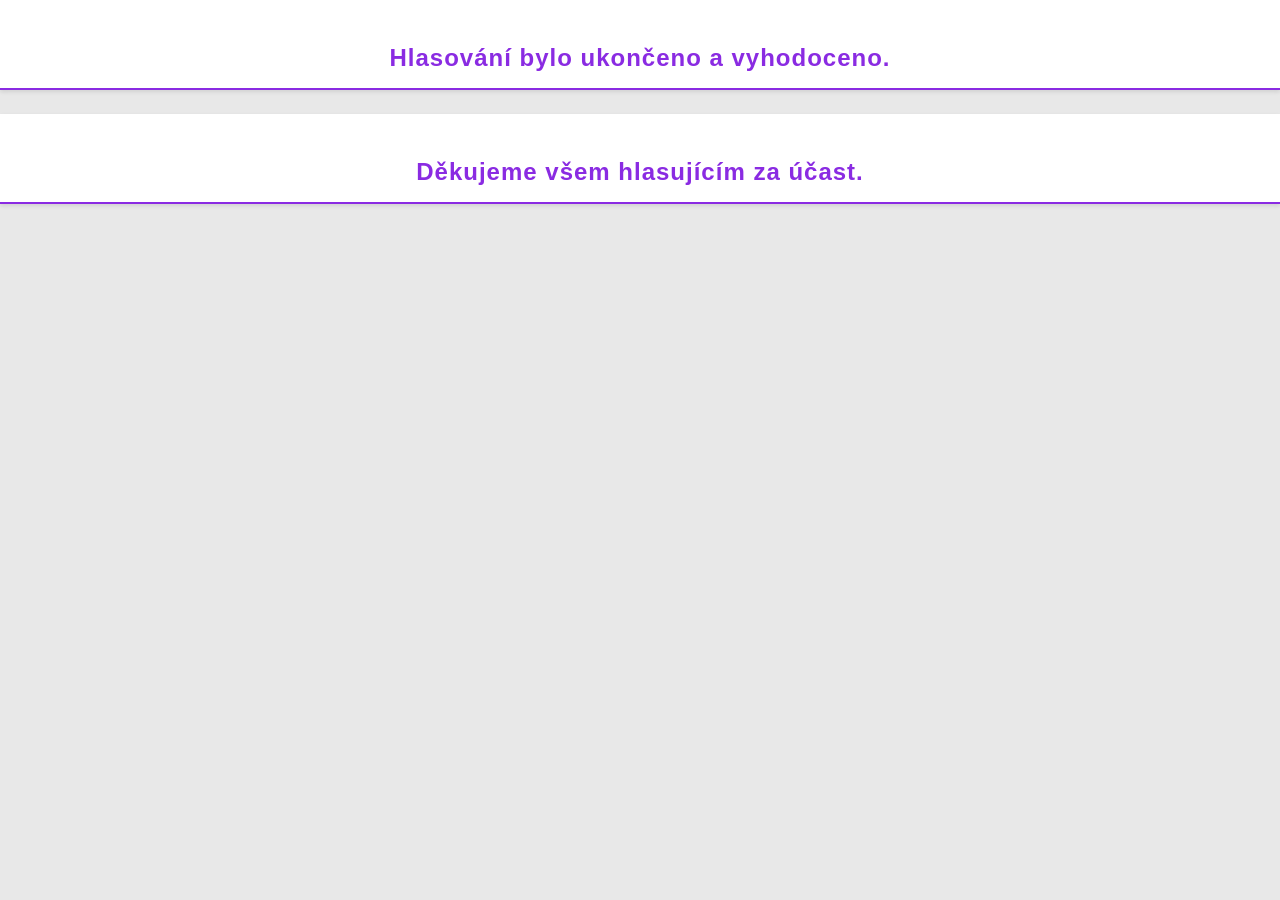
<file: index.html>
<!DOCTYPE html>
<html>
<head>
    <meta charset="utf-8">
    <meta http-equiv="Content-Type" content="text/html; charset=utf-8">
    <meta name="viewport" content="width=device-width, initial-scale=1.0">
    <link rel="stylesheet" href="style.css">
</head>
<title>Děkujeme za hlasovaní</title>
<body>
    <h2><br>Hlasování bylo ukončeno a vyhodoceno.<br></h2>
       <h2><br>Děkujeme všem hlasujícím za účast.</h2>
</body>
</html>
</file>
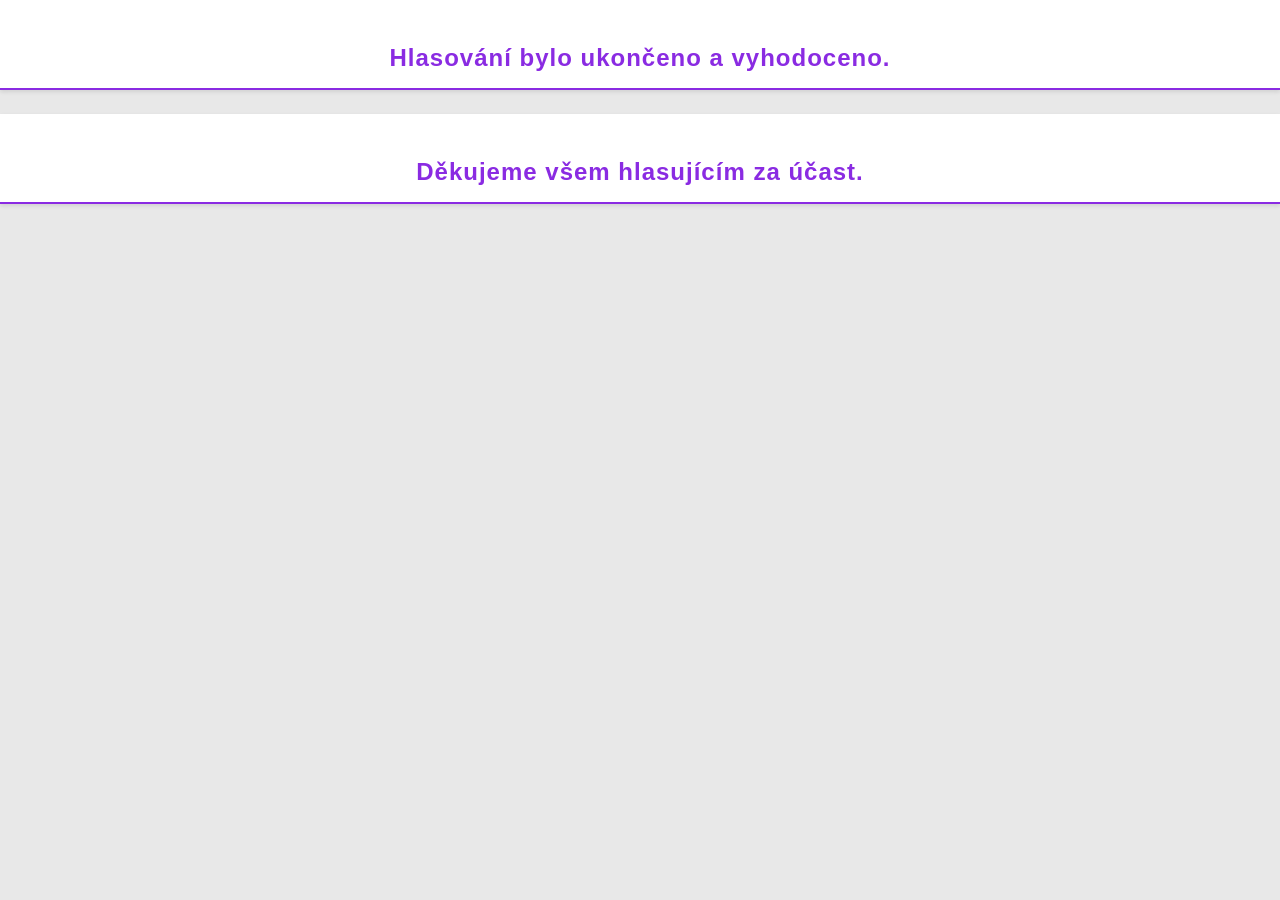
<file: hlasovani-kategorie-dospeli-druzstva.html>
<!DOCTYPE html>
<html>
<head>
    <meta charset="utf-8">
    <meta http-equiv="Content-Type" content="text/html; charset=utf-8">
    <meta name="viewport" content="width=device-width, initial-scale=1.0">
    <link rel="stylesheet" href="style.css">
</head>
<title>Kategorie Dospělí družstva</title>

<body>
<div id="poradi-sportovcu-2" style="display:none;"> </div>
    <h2>Pořadí družstev</h2>
    <form id="form-dospeli-druzstva">
        <div class="nadpis">
            <label class="info">Vyberte pořadí družstev (1. místo až 3. místo):</label>
        </div>
        <div class="nadpis">
            <label class="info">Kategorie Dospělí družstva</label>
        </div>
        <div class="selects-wrapper">
            <div class="select-row">
                <label for="place1">1. místo:</label>
                <select id="place1" name="place1" class="input select-sportovec" required>
                    <option value="" disabled selected>Vyberte družstvo</option>
                    <option value="DD1">Muži (FK Arsenal Česká Lípa) - fotbal (pořadí v okrese: 1)</option>
                    <option value="DD2">Muži (FBC Česká Lípa) - florbal (pořadí v okrese: 2)</option>
                    <option value="DD3">Muži (HC Česká Lípa) - lední hokej (pořadí v okrese: 3)</option>
                    <option value="DD4">A mužstvo (ŠK Zikuda Turnov) - šachy (pořadí v okrese: 1)</option>
                    <option value="DD5">U20 a dospělí (KB Jilemnice) - biatlon (pořadí v okrese: 2)</option>
                    <option value="DD6">Muži (AC Turnov) - atletika (pořadí v okrese: 3)</option>
                    <option value="DD7">Smíšená štafeta (SKP Kornspitz Jablonec n.N.) - biatlon (pořadí v okrese: 1)</option>
                    <option value="DD8">Kolektiv mix 4x 400m (TJ LIAZ Jablonec) - atletika (pořadí v okrese: 2)</option>
                    <option value="DD9">A mužstvo mužů (FK Jablonec) - fotbal (pořadí v okrese: 3)</option>
                    <option value="DD10">Ženy (VK DUKLA Liberec) - volejbal (pořadí v okrese: 1)</option>
                    <option value="DD11">Muži (FTZS Liberec) - futsal (pořadí v okrese: 2)</option>
                    <option value="DD12">Smíšené družstvo (LTK Liberec) - tenis (pořadí v okrese: 3)</option>
                </select>
            </div>
            <div class="select-row">
                <label for="place2">2. místo:</label>
                <select id="place2" name="place2" class="input select-sportovec" required>
                    <option value="" disabled selected>Vyberte družstvo</option>
                    <option value="DD1">Muži (FK Arsenal Česká Lípa) - fotbal (pořadí v okrese: 1)</option>
                    <option value="DD2">Muži (FBC Česká Lípa) - florbal (pořadí v okrese: 2)</option>
                    <option value="DD3">Muži (HC Česká Lípa) - lední hokej (pořadí v okrese: 3)</option>
                    <option value="DD4">A mužstvo (ŠK Zikuda Turnov) - šachy (pořadí v okrese: 1)</option>
                    <option value="DD5">U20 a dospělí (KB Jilemnice) - biatlon (pořadí v okrese: 2)</option>
                    <option value="DD6">Muži (AC Turnov) - atletika (pořadí v okrese: 3)</option>
                    <option value="DD7">Smíšená štafeta (SKP Kornspitz Jablonec n.N.) - biatlon (pořadí v okrese: 1)</option>
                    <option value="DD8">Kolektiv mix 4x 400m (TJ LIAZ Jablonec) - atletika (pořadí v okrese: 2)</option>
                    <option value="DD9">A mužstvo mužů (FK Jablonec) - fotbal (pořadí v okrese: 3)</option>
                    <option value="DD10">Ženy (VK DUKLA Liberec) - volejbal (pořadí v okrese: 1)</option>
                    <option value="DD11">Muži (FTZS Liberec) - futsal (pořadí v okrese: 2)</option>
                    <option value="DD12">Smíšené družstvo (LTK Liberec) - tenis (pořadí v okrese: 3)</option>
                </select>
            </div>
            <div class="select-row">
                <label for="place3">3. místo:</label>
                <select id="place3" name="place3" class="input select-sportovec" required>
                    <option value="" disabled selected>Vyberte družstvo</option>
                    <option value="DD1">Muži (FK Arsenal Česká Lípa) - fotbal (pořadí v okrese: 1)</option>
                    <option value="DD2">Muži (FBC Česká Lípa) - florbal (pořadí v okrese: 2)</option>
                    <option value="DD3">Muži (HC Česká Lípa) - lední hokej (pořadí v okrese: 3)</option>
                    <option value="DD4">A mužstvo (ŠK Zikuda Turnov) - šachy (pořadí v okrese: 1)</option>
                    <option value="DD5">U20 a dospělí (KB Jilemnice) - biatlon (pořadí v okrese: 2)</option>
                    <option value="DD6">Muži (AC Turnov) - atletika (pořadí v okrese: 3)</option>
                    <option value="DD7">Smíšená štafeta (SKP Kornspitz Jablonec n.N.) - biatlon (pořadí v okrese: 1)</option>
                    <option value="DD8">Kolektiv mix 4x 400m (TJ LIAZ Jablonec) - atletika (pořadí v okrese: 2)</option>
                    <option value="DD9">A mužstvo mužů (FK Jablonec) - fotbal (pořadí v okrese: 3)</option>
                    <option value="DD10">Ženy (VK DUKLA Liberec) - volejbal (pořadí v okrese: 1)</option>
                    <option value="DD11">Muži (FTZS Liberec) - futsal (pořadí v okrese: 2)</option>
                    <option value="DD12">Smíšené družstvo (LTK Liberec) - tenis (pořadí v okrese: 3)</option>
                </select>
            </div>
        </div>
        <div class="submit">
            <button id="button3" type="button">Potvrdit</button>
        </div>
    </form>
<script src="style.js"></script>
</body>
</html>
</file>
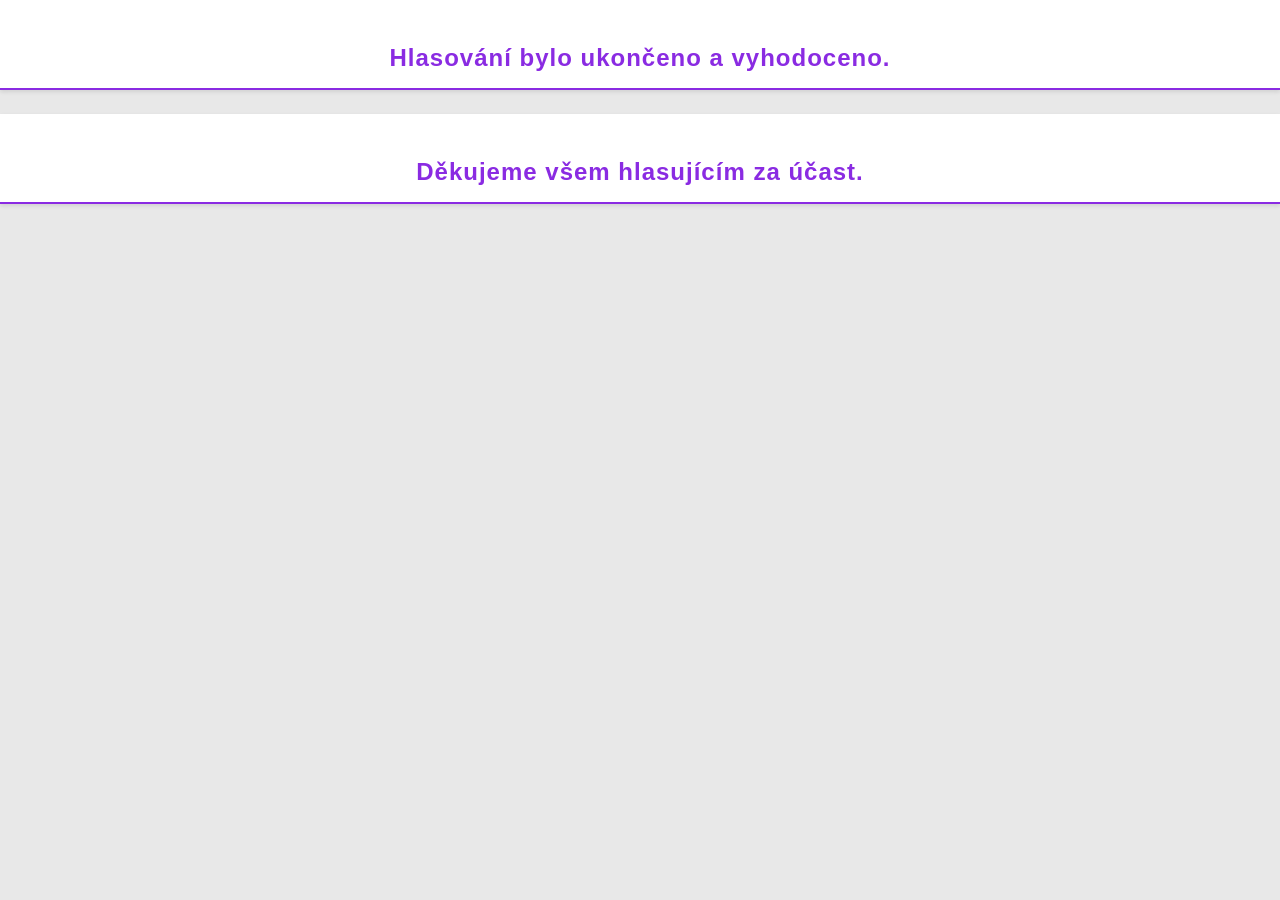
<file: hlasovani-kategorie-dospeli-jednotlivci.html>
<!DOCTYPE html>
<html>
<head>
    <meta charset="utf-8">
    <meta http-equiv="Content-Type" content="text/html; charset=utf-8">
    <meta name="viewport" content="width=device-width, initial-scale=1.0">
    <link rel="stylesheet" href="style.css">
    <title>Kategorie Dospělí Jednotlivci</title>
</head>
<body>
<div id="poradi-sportovcu-1" style="display:none;"> </div>
    <h2>Pořadí sportovců</h2>
    <form id="form-dospeli-jednotlivci">
        <div class="nadpis">
            <label class="info">Vyberte pořadí sportovců (1. místo až 6. místo):</label>
        </div>
        <div class="nadpis">
            <label class="info">Kategorie Dospělí jednotlivci</label>
        </div>
        <div class="selects-wrapper">
            <div class="select-row">
                <label for="place1">1. místo:</label>
                <select id="place1" name="place1" class="input select-sportovec" required>
                    <option value="" disabled selected>Vyberte sportovce</option>
                    <option value="DJ1">Bogar Kryštof (OK Jiskra Nový Bor) - orientační MTBO (pořadí v okrese: 2)</option> 
                    <option value="DJ2">Hák Petr (KB Jilemnice) - biatlon (pořadí v okrese: 1)</option> 
                    <option value="DJ3">Cholenská Diana (SG SKICROSS CZ) - skicross (pořadí v okrese: 3)</option> 
                    <option value="DJ4">Chramosta Jan (FK Jablonec) - fotbal (pořadí v okrese: 1)</option> 
                    <option value="DJ5">Konvalinka Jiří (SKI KLUB Harrachov/Dukla Liberec) - severská kombinace (pořadí v okrese: 2)</option> 
                    <option value="DJ6">Koudelka Roman (LSK Lomnice nad Popelkou) - skoky na lyžích (pořadí v okrese: 3)</option> 
                    <option value="DJ7">Ledecká Ester (Dukla Liberec) - alpské lyžování, snowboarding (pořadí v okrese: 1)</option> 
                    <option value="DJ8">Maděrová Zuzana (Dukla Liberec) - snowboarding (pořadí v okrese: 2)</option> 
                    <option value="DJ9">Matulová Laura (AC Česká Lípa) - atletika (pořadí v okrese: 1)</option> 
                    <option value="DJ10">Nováková Justýna (TJ Bižuterie Jablonec/ VK Šelmy Brno) - volejbal (pořadí v okrese: 4)</option> 
                    <option value="DJ11">Novotný Jindřich (FK Arsenal Česká Lípa, z.s.) - fotbal (pořadí v okrese: 4)</option> 
                    <option value="DJ12">Pabiška David (Liberec) - rallye (pořadí v okrese: 3)</option> 
                    <option value="DJ13">Pekařová Jana (TJ Turnov) - orientační běh (pořadí v okrese: 2)</option> 
                    <option value="DJ14">Rodshtein Tereza (ŠK Zikuda Turnov) - šachy (pořadí v okrese: 4)</option> 
                    <option value="DJ15">Svobodová Barbora (Aqua kub Liberec) - orientační potápění (pořadí v okrese: 4)</option> 
                    <option value="DJ16">Znamenáčková Barbora (KARATE SPORT RELAX z.s.) - karate (pořadí v okrese: 3)</option>
                </select>
            </div>
            <div class="select-row">
                <label for="place2">2. místo:</label>
                <select id="place2" name="place2" class="input select-sportovec" required>
                    <option value="" disabled selected>Vyberte sportovce</option>
                    <option value="DJ1">Bogar Kryštof (OK Jiskra Nový Bor) - orientační MTBO (pořadí v okrese: 2)</option> 
                    <option value="DJ2">Hák Petr (KB Jilemnice) - biatlon (pořadí v okrese: 1)</option> 
                    <option value="DJ3">Cholenská Diana (SG SKICROSS CZ) - skicross (pořadí v okrese: 3)</option> 
                    <option value="DJ4">Chramosta Jan (FK Jablonec) - fotbal (pořadí v okrese: 1)</option> 
                    <option value="DJ5">Konvalinka Jiří (SKI KLUB Harrachov/Dukla Liberec) - severská kombinace (pořadí v okrese: 2)</option> 
                    <option value="DJ6">Koudelka Roman (LSK Lomnice nad Popelkou) - skoky na lyžích (pořadí v okrese: 3)</option> 
                    <option value="DJ7">Ledecká Ester (Dukla Liberec) - alpské lyžování, snowboarding (pořadí v okrese: 1)</option> 
                    <option value="DJ8">Maděrová Zuzana (Dukla Liberec) - snowboarding (pořadí v okrese: 2)</option> 
                    <option value="DJ9">Matulová Laura (AC Česká Lípa) - atletika (pořadí v okrese: 1)</option> 
                    <option value="DJ10">Nováková Justýna (TJ Bižuterie Jablonec/ VK Šelmy Brno) - volejbal (pořadí v okrese: 4)</option> 
                    <option value="DJ11">Novotný Jindřich (FK Arsenal Česká Lípa, z.s.) - fotbal (pořadí v okrese: 4)</option> 
                    <option value="DJ12">Pabiška David (Liberec) - rallye (pořadí v okrese: 3)</option> 
                    <option value="DJ13">Pekařová Jana (TJ Turnov) - orientační běh (pořadí v okrese: 2)</option> 
                    <option value="DJ14">Rodshtein Tereza (ŠK Zikuda Turnov) - šachy (pořadí v okrese: 4)</option> 
                    <option value="DJ15">Svobodová Barbora (Aqua kub Liberec) - orientační potápění (pořadí v okrese: 4)</option> 
                    <option value="DJ16">Znamenáčková Barbora (KARATE SPORT RELAX z.s.) - karate (pořadí v okrese: 3)</option>
                </select>
            </div>
            <div class="select-row">
                <label for="place3">3. místo:</label>
                <select id="place3" name="place3" class="input select-sportovec" required>
                    <option value="" disabled selected>Vyberte sportovce</option>
                    <option value="DJ1">Bogar Kryštof (OK Jiskra Nový Bor) - orientační MTBO (pořadí v okrese: 2)</option> 
                    <option value="DJ2">Hák Petr (KB Jilemnice) - biatlon (pořadí v okrese: 1)</option> 
                    <option value="DJ3">Cholenská Diana (SG SKICROSS CZ) - skicross (pořadí v okrese: 3)</option> 
                    <option value="DJ4">Chramosta Jan (FK Jablonec) - fotbal (pořadí v okrese: 1)</option> 
                    <option value="DJ5">Konvalinka Jiří (SKI KLUB Harrachov/Dukla Liberec) - severská kombinace (pořadí v okrese: 2)</option> 
                    <option value="DJ6">Koudelka Roman (LSK Lomnice nad Popelkou) - skoky na lyžích (pořadí v okrese: 3)</option> 
                    <option value="DJ7">Ledecká Ester (Dukla Liberec) - alpské lyžování, snowboarding (pořadí v okrese: 1)</option> 
                    <option value="DJ8">Maděrová Zuzana (Dukla Liberec) - snowboarding (pořadí v okrese: 2)</option> 
                    <option value="DJ9">Matulová Laura (AC Česká Lípa) - atletika (pořadí v okrese: 1)</option> 
                    <option value="DJ10">Nováková Justýna (TJ Bižuterie Jablonec/ VK Šelmy Brno) - volejbal (pořadí v okrese: 4)</option> 
                    <option value="DJ11">Novotný Jindřich (FK Arsenal Česká Lípa, z.s.) - fotbal (pořadí v okrese: 4)</option> 
                    <option value="DJ12">Pabiška David (Liberec) - rallye (pořadí v okrese: 3)</option> 
                    <option value="DJ13">Pekařová Jana (TJ Turnov) - orientační běh (pořadí v okrese: 2)</option> 
                    <option value="DJ14">Rodshtein Tereza (ŠK Zikuda Turnov) - šachy (pořadí v okrese: 4)</option> 
                    <option value="DJ15">Svobodová Barbora (Aqua kub Liberec) - orientační potápění (pořadí v okrese: 4)</option> 
                    <option value="DJ16">Znamenáčková Barbora (KARATE SPORT RELAX z.s.) - karate (pořadí v okrese: 3)</option>
                </select>
            </div>
            <div class="select-row">
                <label for="place4">4. místo:</label>
                <select id="place4" name="place4" class="input select-sportovec" required>
                    <option value="" disabled selected>Vyberte sportovce</option>
                    <option value="DJ1">Bogar Kryštof (OK Jiskra Nový Bor) - orientační MTBO (pořadí v okrese: 2)</option> 
                    <option value="DJ2">Hák Petr (KB Jilemnice) - biatlon (pořadí v okrese: 1)</option> 
                    <option value="DJ3">Cholenská Diana (SG SKICROSS CZ) - skicross (pořadí v okrese: 3)</option> 
                    <option value="DJ4">Chramosta Jan (FK Jablonec) - fotbal (pořadí v okrese: 1)</option> 
                    <option value="DJ5">Konvalinka Jiří (SKI KLUB Harrachov/Dukla Liberec) - severská kombinace (pořadí v okrese: 2)</option> 
                    <option value="DJ6">Koudelka Roman (LSK Lomnice nad Popelkou) - skoky na lyžích (pořadí v okrese: 3)</option> 
                    <option value="DJ7">Ledecká Ester (Dukla Liberec) - alpské lyžování, snowboarding (pořadí v okrese: 1)</option> 
                    <option value="DJ8">Maděrová Zuzana (Dukla Liberec) - snowboarding (pořadí v okrese: 2)</option> 
                    <option value="DJ9">Matulová Laura (AC Česká Lípa) - atletika (pořadí v okrese: 1)</option> 
                    <option value="DJ10">Nováková Justýna (TJ Bižuterie Jablonec/ VK Šelmy Brno) - volejbal (pořadí v okrese: 4)</option> 
                    <option value="DJ11">Novotný Jindřich (FK Arsenal Česká Lípa, z.s.) - fotbal (pořadí v okrese: 4)</option> 
                    <option value="DJ12">Pabiška David (Liberec) - rallye (pořadí v okrese: 3)</option> 
                    <option value="DJ13">Pekařová Jana (TJ Turnov) - orientační běh (pořadí v okrese: 2)</option> 
                    <option value="DJ14">Rodshtein Tereza (ŠK Zikuda Turnov) - šachy (pořadí v okrese: 4)</option> 
                    <option value="DJ15">Svobodová Barbora (Aqua kub Liberec) - orientační potápění (pořadí v okrese: 4)</option> 
                    <option value="DJ16">Znamenáčková Barbora (KARATE SPORT RELAX z.s.) - karate (pořadí v okrese: 3)</option>
                </select>
            </div>
            <div class="select-row">
                <label for="place5">5. místo:</label>
                <select id="place5" name="place5" class="input select-sportovec" required>
                    <option value="" disabled selected>Vyberte sportovce</option>
                    <option value="DJ1">Bogar Kryštof (OK Jiskra Nový Bor) - orientační MTBO (pořadí v okrese: 2)</option> 
                    <option value="DJ2">Hák Petr (KB Jilemnice) - biatlon (pořadí v okrese: 1)</option> 
                    <option value="DJ3">Cholenská Diana (SG SKICROSS CZ) - skicross (pořadí v okrese: 3)</option> 
                    <option value="DJ4">Chramosta Jan (FK Jablonec) - fotbal (pořadí v okrese: 1)</option> 
                    <option value="DJ5">Konvalinka Jiří (SKI KLUB Harrachov/Dukla Liberec) - severská kombinace (pořadí v okrese: 2)</option> 
                    <option value="DJ6">Koudelka Roman (LSK Lomnice nad Popelkou) - skoky na lyžích (pořadí v okrese: 3)</option> 
                    <option value="DJ7">Ledecká Ester (Dukla Liberec) - alpské lyžování, snowboarding (pořadí v okrese: 1)</option> 
                    <option value="DJ8">Maděrová Zuzana (Dukla Liberec) - snowboarding (pořadí v okrese: 2)</option> 
                    <option value="DJ9">Matulová Laura (AC Česká Lípa) - atletika (pořadí v okrese: 1)</option> 
                    <option value="DJ10">Nováková Justýna (TJ Bižuterie Jablonec/ VK Šelmy Brno) - volejbal (pořadí v okrese: 4)</option> 
                    <option value="DJ11">Novotný Jindřich (FK Arsenal Česká Lípa, z.s.) - fotbal (pořadí v okrese: 4)</option> 
                    <option value="DJ12">Pabiška David (Liberec) - rallye (pořadí v okrese: 3)</option> 
                    <option value="DJ13">Pekařová Jana (TJ Turnov) - orientační běh (pořadí v okrese: 2)</option> 
                    <option value="DJ14">Rodshtein Tereza (ŠK Zikuda Turnov) - šachy (pořadí v okrese: 4)</option> 
                    <option value="DJ15">Svobodová Barbora (Aqua kub Liberec) - orientační potápění (pořadí v okrese: 4)</option> 
                    <option value="DJ16">Znamenáčková Barbora (KARATE SPORT RELAX z.s.) - karate (pořadí v okrese: 3)</option>
                </select>
            </div>
            <div class="select-row">
                <label for="place6">6. místo:</label>
                <select id="place6" name="place6" class="input select-sportovec" required>
                    <option value="" disabled selected>Vyberte sportovce</option>
                    <option value="DJ1">Bogar Kryštof (OK Jiskra Nový Bor) - orientační MTBO (pořadí v okrese: 2)</option> 
                    <option value="DJ2">Hák Petr (KB Jilemnice) - biatlon (pořadí v okrese: 1)</option> 
                    <option value="DJ3">Cholenská Diana (SG SKICROSS CZ) - skicross (pořadí v okrese: 3)</option> 
                    <option value="DJ4">Chramosta Jan (FK Jablonec) - fotbal (pořadí v okrese: 1)</option> 
                    <option value="DJ5">Konvalinka Jiří (SKI KLUB Harrachov/Dukla Liberec) - severská kombinace (pořadí v okrese: 2)</option> 
                    <option value="DJ6">Koudelka Roman (LSK Lomnice nad Popelkou) - skoky na lyžích (pořadí v okrese: 3)</option> 
                    <option value="DJ7">Ledecká Ester (Dukla Liberec) - alpské lyžování, snowboarding (pořadí v okrese: 1)</option> 
                    <option value="DJ8">Maděrová Zuzana (Dukla Liberec) - snowboarding (pořadí v okrese: 2)</option> 
                    <option value="DJ9">Matulová Laura (AC Česká Lípa) - atletika (pořadí v okrese: 1)</option> 
                    <option value="DJ10">Nováková Justýna (TJ Bižuterie Jablonec/ VK Šelmy Brno) - volejbal (pořadí v okrese: 4)</option> 
                    <option value="DJ11">Novotný Jindřich (FK Arsenal Česká Lípa, z.s.) - fotbal (pořadí v okrese: 4)</option> 
                    <option value="DJ12">Pabiška David (Liberec) - rallye (pořadí v okrese: 3)</option> 
                    <option value="DJ13">Pekařová Jana (TJ Turnov) - orientační běh (pořadí v okrese: 2)</option> 
                    <option value="DJ14">Rodshtein Tereza (ŠK Zikuda Turnov) - šachy (pořadí v okrese: 4)</option> 
                    <option value="DJ15">Svobodová Barbora (Aqua kub Liberec) - orientační potápění (pořadí v okrese: 4)</option> 
                    <option value="DJ16">Znamenáčková Barbora (KARATE SPORT RELAX z.s.) - karate (pořadí v okrese: 3)</option>
                </select>
            </div>
        </div>
        <div class="submit">
            <button id="button2" type="button">Potvrdit</button>
        </div>
    </form>
    <script src="style.js"></script>
</body>
</html>
</file>
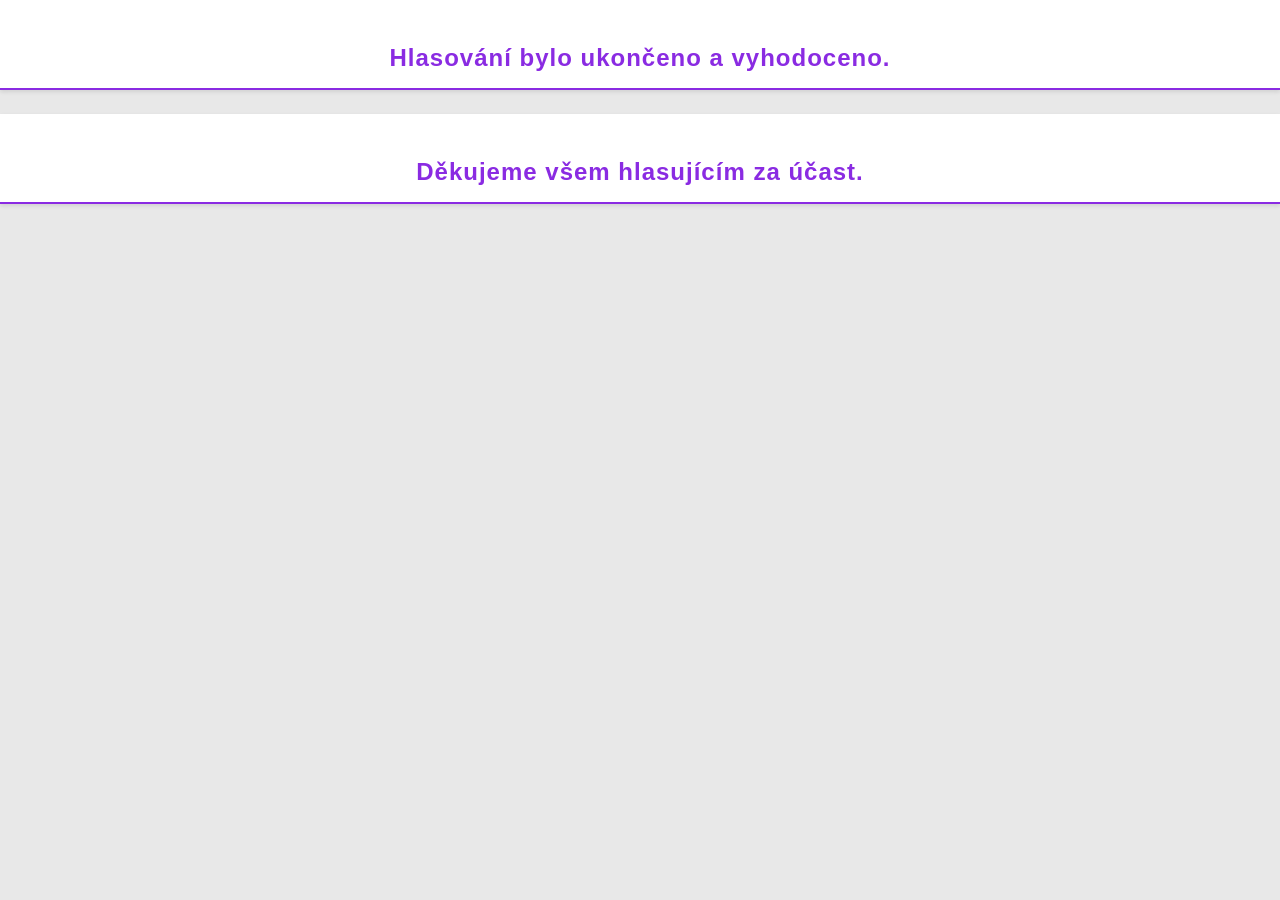
<file: hlasovani-kategorie-handicapovani-sportovci.html>
<!DOCTYPE html>
<html>
<head>
    <meta charset="utf-8">
    <meta http-equiv="Content-Type" content="text/html; charset=utf-8">
    <meta name="viewport" content="width=device-width, initial-scale=1.0">
    <link rel="stylesheet" href="style.css">
</head>
<title>Kategorie Handicapovaní sportovci</title>

<body>

<div id="poradi-sportovcu-7" style="display:none;"> </div>
    <h2>Pořadí sportovců</h2>
    <form id="form-handicapovani-sportovci">
        <div class="nadpis">
            <label class="info">Vyberte pořadí sportovců (1. místo):</label>
        </div>
        <div class="nadpis">
            <label class="info">Kategorie Handicapovaní sportovci</label>
        </div>
        <div class="selects-wrapper">
            <div class="select-row">
                <label for="place1">1. místo:</label>
                <select id="place1" name="place1" class="input select-sportovec" required>
                    <option value="" disabled selected>Vyberte sportovce</option>
                    <option value="HS1">Tým (SK Naděje) (pořadí v okrese: 1)</option> 
                    <option value="HS2">Anderová Dita (TJ Tanvald) - stolní tenis (pořadí v okrese: 1)</option> 
                    <option value="HS3">Suchánek Jiří (SKST Liberec) - stolní tenis (pořadí v okrese: 1)</option>
                </select>
            </div>
        </div>
        <div class="submit">
            <button id="button8" type="button">Potvrdit</button>
        </div>
</div>
<script src="style.js"></script>
</body>
</html>
</file>
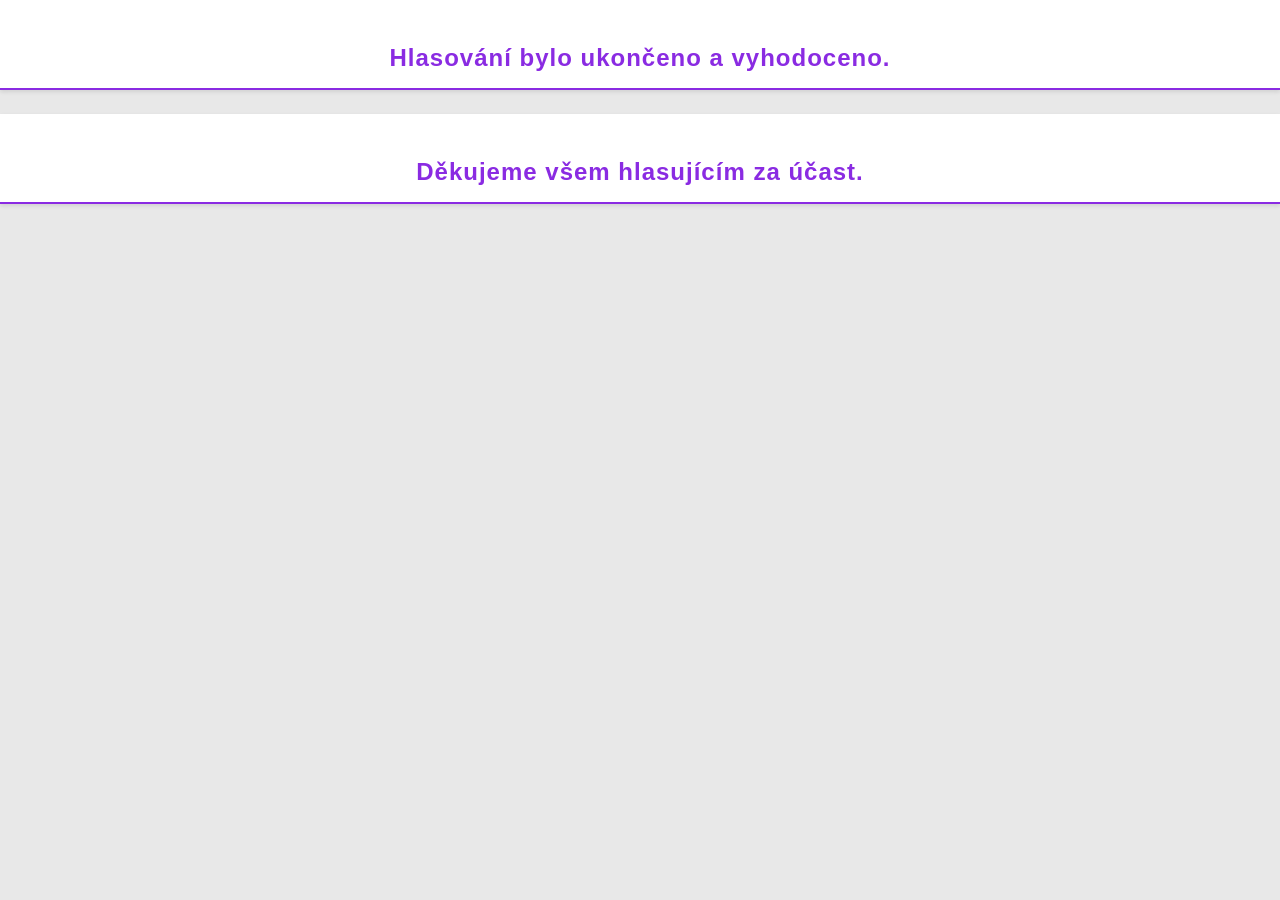
<file: hlasovani-kategorie-masters.html>
<!DOCTYPE html>
<html>
<head>
    <meta charset="utf-8">
    <meta http-equiv="Content-Type" content="text/html; charset=utf-8">
    <meta name="viewport" content="width=device-width, initial-scale=1.0">
    <link rel="stylesheet" href="style.css">
</head>
<title>Kategorie Masters</title>

<body>

<div id="poradi-sportovcu-8" style="display:none;"> </div>
    <h2>Pořadí sportovců</h2>
    <form id="form-masters">
        <div class="nadpis">
            <label class="info">Vyberte pořadí sportovců (1. místo):</label>
        </div>
        <div class="nadpis">
            <label class="info">Kategorie Masters</label>
        </div>
        <div class="selects-wrapper">
            <div class="select-row">
                <label for="place1">1. místo:</label>
                <select id="place1" name="place1" class="input select-sportovec" required>
                    <option value="" disabled selected>Vyberte sportovce</option>
                    <option value="M1">Bufka Zdeněk - atletika (pořadí v okrese: 1)</option> <option value="M2">Trdlová Kateřina (TJ Turnov) - paddelboarding (pořadí v okrese: 1)</option> 
                    <option value="M3">Přibylová Jana (Jiskra Tanvald) - krasobruslení (pořadí v okrese: 1)</option> 
                    <option value="M4">Halíř František (Dukla Liberec) - saně (pořadí v okrese: 1)</option>
                </select>
            </div>
        </div>
        <div class="submit">
            <button id="button9" type="button">Potvrdit</button>
        </div>
</div>
<script src="style.js"></script>
</body>
</html>
</file>
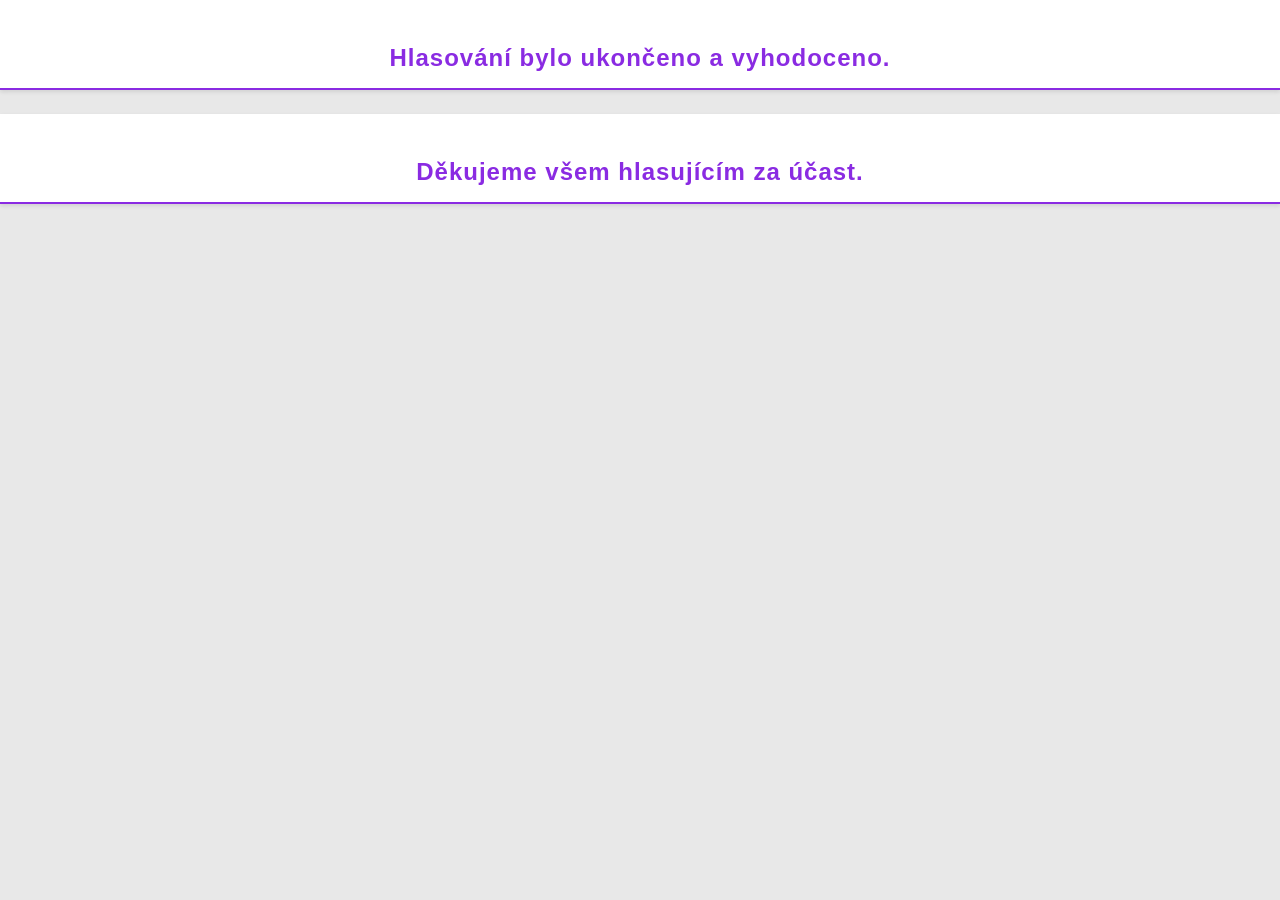
<file: hlasovani-kategorie-mladez-druzstva.html>
<!DOCTYPE html>
<html>
<head>
    <meta charset="utf-8">
    <meta http-equiv="Content-Type" content="text/html; charset=utf-8">
    <meta name="viewport" content="width=device-width, initial-scale=1.0">
    <link rel="stylesheet" href="style.css">
</head>
<title>Kategorie Mládež družstva</title>

<body>

<div id="poradi-sportovcu-4" style="display:none;"> </div>
    <h2>Pořadí družstev</h2>
    <form id="form-mladez-druzstva">
        <div class="nadpis">
            <label class="info">Vyberte pořadí družstev (1. místo až 5. místo):</label>
        </div>
        <div class="nadpis">
            <label class="info">Kategorie Mládež družstva</label>
        </div>
        <div class="selects-wrapper">
            <div class="select-row">
                <label for="place1">1. místo:</label>
                <select id="place1" name="place1" class="input select-sportovec" required>
                    <option value="" disabled selected>Vyberte družstvo</option>
                    <option value="MD1">Kategorie U11 (BK Piraně) - basketbal (pořadí v okrese: 1)</option>
                    <option value="MD2">Žáci (SSC Česká Lípa) - karate (pořadí v okrese: 2)</option>
                    <option value="MD3">Žáci (SSK Manušice) - střelba (pořadí v okrese: 3)</option>
                    <option value="MD4">Dorostenci (ČKS SKI Jilemnice) - běh na lyžích (pořadí v okrese: 1)</option>
                    <option value="MD5">Smíšené dor. družstvo (TJ Turnov) - orientační běh (pořadí v okrese: 2)</option>
                    <option value="MD6">Dorostenky – 4x400 m (AC Turnov) - atletika (pořadí v okrese: 3)</option>
                    <option value="MD7">Dorost (SKI klub Jablonec) - běh na lyžích (pořadí v okrese: 1)</option>
                    <option value="MD8">Kolektiv mládeže "Prickly Charm" (TS TAKT Jablonec n.N.) - tanec (pořadí v okrese: 2)</option>
                    <option value="MD9">Studenti (Gymnázium Dr. Randy Jablonec) - maraton (pořadí v okrese: 3)</option>
                    <option value="MD10">Kadeti (VK Dukla Liberec) - volejbal (pořadí v okrese: 1)</option>
                    <option value="MD11">Tým U17 (HC Bílí Tygři Liberec) - lední hokej (pořadí v okrese: 2)</option>
                    <option value="MD12">Mladší žáci (VK Dukla Liberec) - volejbal (pořadí v okrese: 3)</option>
                </select>
            </div>
            <div class="select-row">
                <label for="place2">2. místo:</label>
                <select id="place2" name="place2" class="input select-sportovec" required>
                    <option value="" disabled selected>Vyberte družstvo</option>
                    <option value="MD1">Kategorie U11 (BK Piraně) - basketbal (pořadí v okrese: 1)</option>
                    <option value="MD2">Žáci (SSC Česká Lípa) - karate (pořadí v okrese: 2)</option>
                    <option value="MD3">Žáci (SSK Manušice) - střelba (pořadí v okrese: 3)</option>
                    <option value="MD4">Dorostenci (ČKS SKI Jilemnice) - běh na lyžích (pořadí v okrese: 1)</option>
                    <option value="MD5">Smíšené dor. družstvo (TJ Turnov) - orientační běh (pořadí v okrese: 2)</option>
                    <option value="MD6">Dorostenky – 4x400 m (AC Turnov) - atletika (pořadí v okrese: 3)</option>
                    <option value="MD7">Dorost (SKI klub Jablonec) - běh na lyžích (pořadí v okrese: 1)</option>
                    <option value="MD8">Kolektiv mládeže "Prickly Charm" (TS TAKT Jablonec n.N.) - tanec (pořadí v okrese: 2)</option>
                    <option value="MD9">Studenti (Gymnázium Dr. Randy Jablonec) - maraton (pořadí v okrese: 3)</option>
                    <option value="MD10">Kadeti (VK Dukla Liberec) - volejbal (pořadí v okrese: 1)</option>
                    <option value="MD11">Tým U17 (HC Bílí Tygři Liberec) - lední hokej (pořadí v okrese: 2)</option>
                    <option value="MD12">Mladší žáci (VK Dukla Liberec) - volejbal (pořadí v okrese: 3)</option>
                </select>
            </div>
            <div class="select-row">
                <label for="place3">3. místo:</label>
                <select id="place3" name="place3" class="input select-sportovec" required>
                    <option value="" disabled selected>Vyberte družstvo</option>
                    <option value="MD1">Kategorie U11 (BK Piraně) - basketbal (pořadí v okrese: 1)</option>
                    <option value="MD2">Žáci (SSC Česká Lípa) - karate (pořadí v okrese: 2)</option>
                    <option value="MD3">Žáci (SSK Manušice) - střelba (pořadí v okrese: 3)</option>
                    <option value="MD4">Dorostenci (ČKS SKI Jilemnice) - běh na lyžích (pořadí v okrese: 1)</option>
                    <option value="MD5">Smíšené dor. družstvo (TJ Turnov) - orientační běh (pořadí v okrese: 2)</option>
                    <option value="MD6">Dorostenky – 4x400 m (AC Turnov) - atletika (pořadí v okrese: 3)</option>
                    <option value="MD7">Dorost (SKI klub Jablonec) - běh na lyžích (pořadí v okrese: 1)</option>
                    <option value="MD8">Kolektiv mládeže "Prickly Charm" (TS TAKT Jablonec n.N.) - tanec (pořadí v okrese: 2)</option>
                    <option value="MD9">Studenti (Gymnázium Dr. Randy Jablonec) - maraton (pořadí v okrese: 3)</option>
                    <option value="MD10">Kadeti (VK Dukla Liberec) - volejbal (pořadí v okrese: 1)</option>
                    <option value="MD11">Tým U17 (HC Bílí Tygři Liberec) - lední hokej (pořadí v okrese: 2)</option>
                    <option value="MD12">Mladší žáci (VK Dukla Liberec) - volejbal (pořadí v okrese: 3)</option>
                </select>
            </div>
            <div class="select-row">
                <label for="place4">4. místo:</label>
                <select id="place4" name="place4" class="input select-sportovec" required>
                    <option value="" disabled selected>Vyberte družstvo</option>
                    <option value="MD1">Kategorie U11 (BK Piraně) - basketbal (pořadí v okrese: 1)</option>
                    <option value="MD2">Žáci (SSC Česká Lípa) - karate (pořadí v okrese: 2)</option>
                    <option value="MD3">Žáci (SSK Manušice) - střelba (pořadí v okrese: 3)</option>
                    <option value="MD4">Dorostenci (ČKS SKI Jilemnice) - běh na lyžích (pořadí v okrese: 1)</option>
                    <option value="MD5">Smíšené dor. družstvo (TJ Turnov) - orientační běh (pořadí v okrese: 2)</option>
                    <option value="MD6">Dorostenky – 4x400 m (AC Turnov) - atletika (pořadí v okrese: 3)</option>
                    <option value="MD7">Dorost (SKI klub Jablonec) - běh na lyžích (pořadí v okrese: 1)</option>
                    <option value="MD8">Kolektiv mládeže "Prickly Charm" (TS TAKT Jablonec n.N.) - tanec (pořadí v okrese: 2)</option>
                    <option value="MD9">Studenti (Gymnázium Dr. Randy Jablonec) - maraton (pořadí v okrese: 3)</option>
                    <option value="MD10">Kadeti (VK Dukla Liberec) - volejbal (pořadí v okrese: 1)</option>
                    <option value="MD11">Tým U17 (HC Bílí Tygři Liberec) - lední hokej (pořadí v okrese: 2)</option>
                    <option value="MD12">Mladší žáci (VK Dukla Liberec) - volejbal (pořadí v okrese: 3)</option>
                </select>
            </div>
            <div class="select-row">
                <label for="place5">5. místo:</label>
                <select id="place5" name="place5" class="input select-sportovec" required>
                    <option value="" disabled selected>Vyberte družstvo</option>
                    <option value="MD1">Kategorie U11 (BK Piraně) - basketbal (pořadí v okrese: 1)</option>
                    <option value="MD2">Žáci (SSC Česká Lípa) - karate (pořadí v okrese: 2)</option>
                    <option value="MD3">Žáci (SSK Manušice) - střelba (pořadí v okrese: 3)</option>
                    <option value="MD4">Dorostenci (ČKS SKI Jilemnice) - běh na lyžích (pořadí v okrese: 1)</option>
                    <option value="MD5">Smíšené dor. družstvo (TJ Turnov) - orientační běh (pořadí v okrese: 2)</option>
                    <option value="MD6">Dorostenky – 4x400 m (AC Turnov) - atletika (pořadí v okrese: 3)</option>
                    <option value="MD7">Dorost (SKI klub Jablonec) - běh na lyžích (pořadí v okrese: 1)</option>
                    <option value="MD8">Kolektiv mládeže "Prickly Charm" (TS TAKT Jablonec n.N.) - tanec (pořadí v okrese: 2)</option>
                    <option value="MD9">Studenti (Gymnázium Dr. Randy Jablonec) - maraton (pořadí v okrese: 3)</option>
                    <option value="MD10">Kadeti (VK Dukla Liberec) - volejbal (pořadí v okrese: 1)</option>
                    <option value="MD11">Tým U17 (HC Bílí Tygři Liberec) - lední hokej (pořadí v okrese: 2)</option>
                    <option value="MD12">Mladší žáci (VK Dukla Liberec) - volejbal (pořadí v okrese: 3)</option>
                </select>
            </div>
        </div>
        <div class="submit">
            <button id="button5" type="button">Potvrdit</button>
        </div>
</div>
<script src="style.js"></script>
</body>
</html>
</file>
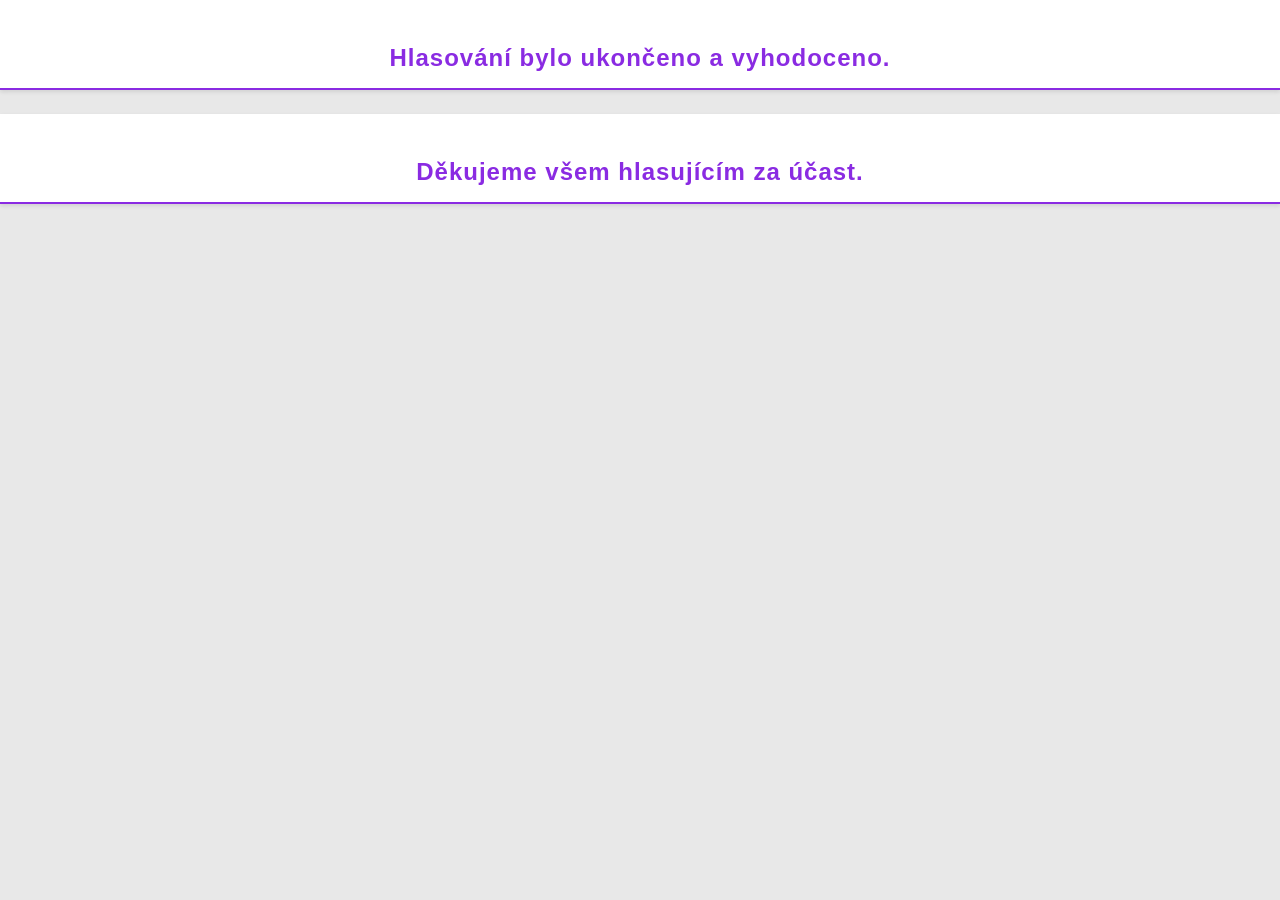
<file: hlasovani-kategorie-mladez-jednotlivci.html>
<!DOCTYPE html>
<html>
<head>
    <meta charset="utf-8">
    <meta http-equiv="Content-Type" content="text/html; charset=utf-8">
    <meta name="viewport" content="width=device-width, initial-scale=1.0">
    <link rel="stylesheet" href="style.css">
</head>
<title>Kategorie Mládež jednotlivci</title>

<body>

<div id="poradi-sportovcu-3" style="display:none;"> </div>
    <h2>Pořadí sportovců</h2>
    <form id="form-mladez-jednotlivci">
        <div class="nadpis">
            <label class="info">Vyberte pořadí sportovců (1. místo až 10. místo):</label>
        </div>
        <div class="nadpis">
            <label class="info">Kategorie Mládež jednotlivci</label>
        </div>
        <div class="selects-wrapper">
            <div class="select-row">
                <label for="place1">1. místo:</label>
                <select id="place1" name="place1" class="input select-sportovec" required>
                    <option value="" disabled selected>Vyberte sportovce</option>
                    <option value="MJ1">Baier Samuel (Lokomotiva Liberec) - rychlostní kanoistika (pořadí v okrese: 6)</option> 
                    <option value="MJ2">Dumek Ondřej (Dukla Liberec) - běh na lyžích (pořadí v okrese: 5)</option> 
                    <option value="MJ3">Erbenová Marianna (Czech MultiSport Coaching) - cyklistika, běžecké lyžování (pořadí v okrese: 2)</option> 
                    <option value="MJ4">Indráčková Anežka (Dukla Liberec) - skoky na lyžích (pořadí v okrese: 3)</option> 
                    <option value="MJ5">Jandurová Lucie (KB Jilemnice) - biatlon (pořadí v okrese: 3)</option> 
                    <option value="MJ6">Jetenská Monika (Plavecký klub Česká Lípa) - plavání (pořadí v okrese: 3)</option> 
                    <option value="MJ7">Kaděrová Klára (TJ LIAZ Jablonec) - atletika (pořadí v okrese: 6)</option> 
                    <option value="MJ8">Kherlenbatar Munkh Uchral (SSC Česká Lípa) - karate (pořadí v okrese: 6)</option> 
                    <option value="MJ9">Klubalová Karolína (FBC Liberec) - florbal (pořadí v okrese: 1)</option> 
                    <option value="MJ10">Lesák Marek (TJ Tatran Jablonec) - orientační běh na lyžích (pořadí v okrese: 5)</option> 
                    <option value="MJ11">Galvas Tomáš (HC Bílí Tygři Liberec) - lední hokej (pořadí v okrese: 2)</option> 
                    <option value="MJ12">Grešl Jakub (HC Česká Lípa) - hokej (pořadí v okrese: 5)</option> 
                    <option value="MJ13">Horňák Filip (SK Karate Shotokan Liberec) - karate (pořadí v okrese: 4)</option> 
                    <option value="MJ14">Ostrá Eliška (Iron Fighters Jablonec) - box, kickbox (pořadí v okrese: 4)</option> 
                    <option value="MJ15">Pavlů Kateřina (SKP Kornspitz Jablonec n.N.) - biatlon (pořadí v okrese: 1)</option> 
                    <option value="MJ16">Plecháčová Ilona (KB Jilemnice) - biatlon (pořadí v okrese: 1)</option> 
                    <option value="MJ17">Pešek Jáchym (TJ Turnov) - rádiový orientační běh (pořadí v okrese: 6)</option> 
                    <option value="MJ18">Polonská Eliška (ČKS SKI Jilemnice) - běh na lyžích (pořadí v okrese: 4)</option> 
                    <option value="MJ19">Procházková Nela (Viper club Česká Lípa) - box (pořadí v okrese: 2)</option> 
                    <option value="MJ20">Řezáč Aleš (SKI klub Jablonec) - běh na lyžích (pořadí v okrese: 3)</option> 
                    <option value="MJ21">Tomášek Prokop (TJ Turnov) - orientační běh (pořadí v okrese: 5)</option> 
                    <option value="MJ22">Tomeš Jiří (Jachtklub Česká Lípa) - jachting (pořadí v okrese: 1)</option> 
                    <option value="MJ23">Špicarová Karolína (ČKS SKI Jilemnice) - běh na lyžích, cyklistika (pořadí v okrese: 2)</option> 
                    <option value="MJ24">Znamenáčková Adéla (KARATE SPORT RELAX z.s.) - karate (pořadí v okrese: 4)</option>
                </select>
            </div>
            <div class="select-row">
                <label for="place2">2. místo:</label>
                <select id="place2" name="place2" class="input select-sportovec" required>
                    <option value="" disabled selected>Vyberte sportovce</option>
                    <option value="MJ1">Baier Samuel (Lokomotiva Liberec) - rychlostní kanoistika (pořadí v okrese: 6)</option> 
                    <option value="MJ2">Dumek Ondřej (Dukla Liberec) - běh na lyžích (pořadí v okrese: 5)</option> 
                    <option value="MJ3">Erbenová Marianna (Czech MultiSport Coaching) - cyklistika, běžecké lyžování (pořadí v okrese: 2)</option> 
                    <option value="MJ4">Indráčková Anežka (Dukla Liberec) - skoky na lyžích (pořadí v okrese: 3)</option> 
                    <option value="MJ5">Jandurová Lucie (KB Jilemnice) - biatlon (pořadí v okrese: 3)</option> 
                    <option value="MJ6">Jetenská Monika (Plavecký klub Česká Lípa) - plavání (pořadí v okrese: 3)</option> 
                    <option value="MJ7">Kaděrová Klára (TJ LIAZ Jablonec) - atletika (pořadí v okrese: 6)</option> 
                    <option value="MJ8">Kherlenbatar Munkh Uchral (SSC Česká Lípa) - karate (pořadí v okrese: 6)</option> 
                    <option value="MJ9">Klubalová Karolína (FBC Liberec) - florbal (pořadí v okrese: 1)</option> 
                    <option value="MJ10">Lesák Marek (TJ Tatran Jablonec) - orientační běh na lyžích (pořadí v okrese: 5)</option> 
                    <option value="MJ11">Galvas Tomáš (HC Bílí Tygři Liberec) - lední hokej (pořadí v okrese: 2)</option> 
                    <option value="MJ12">Grešl Jakub (HC Česká Lípa) - hokej (pořadí v okrese: 5)</option> 
                    <option value="MJ13">Horňák Filip (SK Karate Shotokan Liberec) - karate (pořadí v okrese: 4)</option> 
                    <option value="MJ14">Ostrá Eliška (Iron Fighters Jablonec) - box, kickbox (pořadí v okrese: 4)</option> 
                    <option value="MJ15">Pavlů Kateřina (SKP Kornspitz Jablonec n.N.) - biatlon (pořadí v okrese: 1)</option> 
                    <option value="MJ16">Plecháčová Ilona (KB Jilemnice) - biatlon (pořadí v okrese: 1)</option> 
                    <option value="MJ17">Pešek Jáchym (TJ Turnov) - rádiový orientační běh (pořadí v okrese: 6)</option> 
                    <option value="MJ18">Polonská Eliška (ČKS SKI Jilemnice) - běh na lyžích (pořadí v okrese: 4)</option> 
                    <option value="MJ19">Procházková Nela (Viper club Česká Lípa) - box (pořadí v okrese: 2)</option> 
                    <option value="MJ20">Řezáč Aleš (SKI klub Jablonec) - běh na lyžích (pořadí v okrese: 3)</option> 
                    <option value="MJ21">Tomášek Prokop (TJ Turnov) - orientační běh (pořadí v okrese: 5)</option> 
                    <option value="MJ22">Tomeš Jiří (Jachtklub Česká Lípa) - jachting (pořadí v okrese: 1)</option> 
                    <option value="MJ23">Špicarová Karolína (ČKS SKI Jilemnice) - běh na lyžích, cyklistika (pořadí v okrese: 2)</option> 
                    <option value="MJ24">Znamenáčková Adéla (KARATE SPORT RELAX z.s.) - karate (pořadí v okrese: 4)</option> 
                </select>
            </div>
            <div class="select-row">
                <label for="place3">3. místo:</label>
                <select id="place3" name="place3" class="input select-sportovec" required>
                    <option value="" disabled selected>Vyberte sportovce</option>
                    <option value="MJ1">Baier Samuel (Lokomotiva Liberec) - rychlostní kanoistika (pořadí v okrese: 6)</option> 
                    <option value="MJ2">Dumek Ondřej (Dukla Liberec) - běh na lyžích (pořadí v okrese: 5)</option> 
                    <option value="MJ3">Erbenová Marianna (Czech MultiSport Coaching) - cyklistika, běžecké lyžování (pořadí v okrese: 2)</option> 
                    <option value="MJ4">Indráčková Anežka (Dukla Liberec) - skoky na lyžích (pořadí v okrese: 3)</option> 
                    <option value="MJ5">Jandurová Lucie (KB Jilemnice) - biatlon (pořadí v okrese: 3)</option> 
                    <option value="MJ6">Jetenská Monika (Plavecký klub Česká Lípa) - plavání (pořadí v okrese: 3)</option> 
                    <option value="MJ7">Kaděrová Klára (TJ LIAZ Jablonec) - atletika (pořadí v okrese: 6)</option> 
                    <option value="MJ8">Kherlenbatar Munkh Uchral (SSC Česká Lípa) - karate (pořadí v okrese: 6)</option> 
                    <option value="MJ9">Klubalová Karolína (FBC Liberec) - florbal (pořadí v okrese: 1)</option> 
                    <option value="MJ10">Lesák Marek (TJ Tatran Jablonec) - orientační běh na lyžích (pořadí v okrese: 5)</option> 
                    <option value="MJ11">Galvas Tomáš (HC Bílí Tygři Liberec) - lední hokej (pořadí v okrese: 2)</option> 
                    <option value="MJ12">Grešl Jakub (HC Česká Lípa) - hokej (pořadí v okrese: 5)</option> 
                    <option value="MJ13">Horňák Filip (SK Karate Shotokan Liberec) - karate (pořadí v okrese: 4)</option> 
                    <option value="MJ14">Ostrá Eliška (Iron Fighters Jablonec) - box, kickbox (pořadí v okrese: 4)</option> 
                    <option value="MJ15">Pavlů Kateřina (SKP Kornspitz Jablonec n.N.) - biatlon (pořadí v okrese: 1)</option> 
                    <option value="MJ16">Plecháčová Ilona (KB Jilemnice) - biatlon (pořadí v okrese: 1)</option> 
                    <option value="MJ17">Pešek Jáchym (TJ Turnov) - rádiový orientační běh (pořadí v okrese: 6)</option> 
                    <option value="MJ18">Polonská Eliška (ČKS SKI Jilemnice) - běh na lyžích (pořadí v okrese: 4)</option> 
                    <option value="MJ19">Procházková Nela (Viper club Česká Lípa) - box (pořadí v okrese: 2)</option> 
                    <option value="MJ20">Řezáč Aleš (SKI klub Jablonec) - běh na lyžích (pořadí v okrese: 3)</option> 
                    <option value="MJ21">Tomášek Prokop (TJ Turnov) - orientační běh (pořadí v okrese: 5)</option> 
                    <option value="MJ22">Tomeš Jiří (Jachtklub Česká Lípa) - jachting (pořadí v okrese: 1)</option> 
                    <option value="MJ23">Špicarová Karolína (ČKS SKI Jilemnice) - běh na lyžích, cyklistika (pořadí v okrese: 2)</option> 
                    <option value="MJ24">Znamenáčková Adéla (KARATE SPORT RELAX z.s.) - karate (pořadí v okrese: 4)</option> 
                </select>
            </div>
            <div class="select-row">
                <label for="place4">4. místo:</label>
                <select id="place4" name="place4" class="input select-sportovec" required>
                    <option value="" disabled selected>Vyberte sportovce</option>
                    <option value="MJ1">Baier Samuel (Lokomotiva Liberec) - rychlostní kanoistika (pořadí v okrese: 6)</option> 
                    <option value="MJ2">Dumek Ondřej (Dukla Liberec) - běh na lyžích (pořadí v okrese: 5)</option> 
                    <option value="MJ3">Erbenová Marianna (Czech MultiSport Coaching) - cyklistika, běžecké lyžování (pořadí v okrese: 2)</option> 
                    <option value="MJ4">Indráčková Anežka (Dukla Liberec) - skoky na lyžích (pořadí v okrese: 3)</option> 
                    <option value="MJ5">Jandurová Lucie (KB Jilemnice) - biatlon (pořadí v okrese: 3)</option> 
                    <option value="MJ6">Jetenská Monika (Plavecký klub Česká Lípa) - plavání (pořadí v okrese: 3)</option> 
                    <option value="MJ7">Kaděrová Klára (TJ LIAZ Jablonec) - atletika (pořadí v okrese: 6)</option> 
                    <option value="MJ8">Kherlenbatar Munkh Uchral (SSC Česká Lípa) - karate (pořadí v okrese: 6)</option> 
                    <option value="MJ9">Klubalová Karolína (FBC Liberec) - florbal (pořadí v okrese: 1)</option> 
                    <option value="MJ10">Lesák Marek (TJ Tatran Jablonec) - orientační běh na lyžích (pořadí v okrese: 5)</option> 
                    <option value="MJ11">Galvas Tomáš (HC Bílí Tygři Liberec) - lední hokej (pořadí v okrese: 2)</option> 
                    <option value="MJ12">Grešl Jakub (HC Česká Lípa) - hokej (pořadí v okrese: 5)</option> 
                    <option value="MJ13">Horňák Filip (SK Karate Shotokan Liberec) - karate (pořadí v okrese: 4)</option> 
                    <option value="MJ14">Ostrá Eliška (Iron Fighters Jablonec) - box, kickbox (pořadí v okrese: 4)</option> 
                    <option value="MJ15">Pavlů Kateřina (SKP Kornspitz Jablonec n.N.) - biatlon (pořadí v okrese: 1)</option> 
                    <option value="MJ16">Plecháčová Ilona (KB Jilemnice) - biatlon (pořadí v okrese: 1)</option> 
                    <option value="MJ17">Pešek Jáchym (TJ Turnov) - rádiový orientační běh (pořadí v okrese: 6)</option> 
                    <option value="MJ18">Polonská Eliška (ČKS SKI Jilemnice) - běh na lyžích (pořadí v okrese: 4)</option> 
                    <option value="MJ19">Procházková Nela (Viper club Česká Lípa) - box (pořadí v okrese: 2)</option> 
                    <option value="MJ20">Řezáč Aleš (SKI klub Jablonec) - běh na lyžích (pořadí v okrese: 3)</option> 
                    <option value="MJ21">Tomášek Prokop (TJ Turnov) - orientační běh (pořadí v okrese: 5)</option> 
                    <option value="MJ22">Tomeš Jiří (Jachtklub Česká Lípa) - jachting (pořadí v okrese: 1)</option> 
                    <option value="MJ23">Špicarová Karolína (ČKS SKI Jilemnice) - běh na lyžích, cyklistika (pořadí v okrese: 2)</option> 
                    <option value="MJ24">Znamenáčková Adéla (KARATE SPORT RELAX z.s.) - karate (pořadí v okrese: 4)</option> 
                </select>
            </div>
            <div class="select-row">
                <label for="place5">5. místo:</label>
                <select id="place5" name="place5" class="input select-sportovec" required>
                    <option value="" disabled selected>Vyberte sportovce</option>
                    <option value="MJ1">Baier Samuel (Lokomotiva Liberec) - rychlostní kanoistika (pořadí v okrese: 6)</option> 
                    <option value="MJ2">Dumek Ondřej (Dukla Liberec) - běh na lyžích (pořadí v okrese: 5)</option> 
                    <option value="MJ3">Erbenová Marianna (Czech MultiSport Coaching) - cyklistika, běžecké lyžování (pořadí v okrese: 2)</option> 
                    <option value="MJ4">Indráčková Anežka (Dukla Liberec) - skoky na lyžích (pořadí v okrese: 3)</option> 
                    <option value="MJ5">Jandurová Lucie (KB Jilemnice) - biatlon (pořadí v okrese: 3)</option> 
                    <option value="MJ6">Jetenská Monika (Plavecký klub Česká Lípa) - plavání (pořadí v okrese: 3)</option> 
                    <option value="MJ7">Kaděrová Klára (TJ LIAZ Jablonec) - atletika (pořadí v okrese: 6)</option> 
                    <option value="MJ8">Kherlenbatar Munkh Uchral (SSC Česká Lípa) - karate (pořadí v okrese: 6)</option> 
                    <option value="MJ9">Klubalová Karolína (FBC Liberec) - florbal (pořadí v okrese: 1)</option> 
                    <option value="MJ10">Lesák Marek (TJ Tatran Jablonec) - orientační běh na lyžích (pořadí v okrese: 5)</option> 
                    <option value="MJ11">Galvas Tomáš (HC Bílí Tygři Liberec) - lední hokej (pořadí v okrese: 2)</option> 
                    <option value="MJ12">Grešl Jakub (HC Česká Lípa) - hokej (pořadí v okrese: 5)</option> 
                    <option value="MJ13">Horňák Filip (SK Karate Shotokan Liberec) - karate (pořadí v okrese: 4)</option> 
                    <option value="MJ14">Ostrá Eliška (Iron Fighters Jablonec) - box, kickbox (pořadí v okrese: 4)</option> 
                    <option value="MJ15">Pavlů Kateřina (SKP Kornspitz Jablonec n.N.) - biatlon (pořadí v okrese: 1)</option> 
                    <option value="MJ16">Plecháčová Ilona (KB Jilemnice) - biatlon (pořadí v okrese: 1)</option> 
                    <option value="MJ17">Pešek Jáchym (TJ Turnov) - rádiový orientační běh (pořadí v okrese: 6)</option> 
                    <option value="MJ18">Polonská Eliška (ČKS SKI Jilemnice) - běh na lyžích (pořadí v okrese: 4)</option> 
                    <option value="MJ19">Procházková Nela (Viper club Česká Lípa) - box (pořadí v okrese: 2)</option> 
                    <option value="MJ20">Řezáč Aleš (SKI klub Jablonec) - běh na lyžích (pořadí v okrese: 3)</option> 
                    <option value="MJ21">Tomášek Prokop (TJ Turnov) - orientační běh (pořadí v okrese: 5)</option> 
                    <option value="MJ22">Tomeš Jiří (Jachtklub Česká Lípa) - jachting (pořadí v okrese: 1)</option> 
                    <option value="MJ23">Špicarová Karolína (ČKS SKI Jilemnice) - běh na lyžích, cyklistika (pořadí v okrese: 2)</option> 
                    <option value="MJ24">Znamenáčková Adéla (KARATE SPORT RELAX z.s.) - karate (pořadí v okrese: 4)</option> 
                </select>
            </div>
            <div class="select-row">
                <label for="place6">6. místo:</label>
                <select id="place6" name="place6" class="input select-sportovec" required>
                    <option value="" disabled selected>Vyberte sportovce</option>
                    <option value="MJ1">Baier Samuel (Lokomotiva Liberec) - rychlostní kanoistika (pořadí v okrese: 6)</option> 
                    <option value="MJ2">Dumek Ondřej (Dukla Liberec) - běh na lyžích (pořadí v okrese: 5)</option> 
                    <option value="MJ3">Erbenová Marianna (Czech MultiSport Coaching) - cyklistika, běžecké lyžování (pořadí v okrese: 2)</option> 
                    <option value="MJ4">Indráčková Anežka (Dukla Liberec) - skoky na lyžích (pořadí v okrese: 3)</option> 
                    <option value="MJ5">Jandurová Lucie (KB Jilemnice) - biatlon (pořadí v okrese: 3)</option> 
                    <option value="MJ6">Jetenská Monika (Plavecký klub Česká Lípa) - plavání (pořadí v okrese: 3)</option> 
                    <option value="MJ7">Kaděrová Klára (TJ LIAZ Jablonec) - atletika (pořadí v okrese: 6)</option> 
                    <option value="MJ8">Kherlenbatar Munkh Uchral (SSC Česká Lípa) - karate (pořadí v okrese: 6)</option> 
                    <option value="MJ9">Klubalová Karolína (FBC Liberec) - florbal (pořadí v okrese: 1)</option> 
                    <option value="MJ10">Lesák Marek (TJ Tatran Jablonec) - orientační běh na lyžích (pořadí v okrese: 5)</option> 
                    <option value="MJ11">Galvas Tomáš (HC Bílí Tygři Liberec) - lední hokej (pořadí v okrese: 2)</option> 
                    <option value="MJ12">Grešl Jakub (HC Česká Lípa) - hokej (pořadí v okrese: 5)</option> 
                    <option value="MJ13">Horňák Filip (SK Karate Shotokan Liberec) - karate (pořadí v okrese: 4)</option> 
                    <option value="MJ14">Ostrá Eliška (Iron Fighters Jablonec) - box, kickbox (pořadí v okrese: 4)</option> 
                    <option value="MJ15">Pavlů Kateřina (SKP Kornspitz Jablonec n.N.) - biatlon (pořadí v okrese: 1)</option> 
                    <option value="MJ16">Plecháčová Ilona (KB Jilemnice) - biatlon (pořadí v okrese: 1)</option> 
                    <option value="MJ17">Pešek Jáchym (TJ Turnov) - rádiový orientační běh (pořadí v okrese: 6)</option> 
                    <option value="MJ18">Polonská Eliška (ČKS SKI Jilemnice) - běh na lyžích (pořadí v okrese: 4)</option> 
                    <option value="MJ19">Procházková Nela (Viper club Česká Lípa) - box (pořadí v okrese: 2)</option> 
                    <option value="MJ20">Řezáč Aleš (SKI klub Jablonec) - běh na lyžích (pořadí v okrese: 3)</option> 
                    <option value="MJ21">Tomášek Prokop (TJ Turnov) - orientační běh (pořadí v okrese: 5)</option> 
                    <option value="MJ22">Tomeš Jiří (Jachtklub Česká Lípa) - jachting (pořadí v okrese: 1)</option> 
                    <option value="MJ23">Špicarová Karolína (ČKS SKI Jilemnice) - běh na lyžích, cyklistika (pořadí v okrese: 2)</option> 
                    <option value="MJ24">Znamenáčková Adéla (KARATE SPORT RELAX z.s.) - karate (pořadí v okrese: 4)</option> 
                </select>
            </div>
            <div class="select-row">
                <label for="place7">7. místo:</label>
                <select id="place7" name="place7" class="input select-sportovec" required>
                    <option value="" disabled selected>Vyberte sportovce</option>
                    <option value="MJ1">Baier Samuel (Lokomotiva Liberec) - rychlostní kanoistika (pořadí v okrese: 6)</option> 
                    <option value="MJ2">Dumek Ondřej (Dukla Liberec) - běh na lyžích (pořadí v okrese: 5)</option> 
                    <option value="MJ3">Erbenová Marianna (Czech MultiSport Coaching) - cyklistika, běžecké lyžování (pořadí v okrese: 2)</option> 
                    <option value="MJ4">Indráčková Anežka (Dukla Liberec) - skoky na lyžích (pořadí v okrese: 3)</option> 
                    <option value="MJ5">Jandurová Lucie (KB Jilemnice) - biatlon (pořadí v okrese: 3)</option> 
                    <option value="MJ6">Jetenská Monika (Plavecký klub Česká Lípa) - plavání (pořadí v okrese: 3)</option> 
                    <option value="MJ7">Kaděrová Klára (TJ LIAZ Jablonec) - atletika (pořadí v okrese: 6)</option> 
                    <option value="MJ8">Kherlenbatar Munkh Uchral (SSC Česká Lípa) - karate (pořadí v okrese: 6)</option> 
                    <option value="MJ9">Klubalová Karolína (FBC Liberec) - florbal (pořadí v okrese: 1)</option> 
                    <option value="MJ10">Lesák Marek (TJ Tatran Jablonec) - orientační běh na lyžích (pořadí v okrese: 5)</option> 
                    <option value="MJ11">Galvas Tomáš (HC Bílí Tygři Liberec) - lední hokej (pořadí v okrese: 2)</option> 
                    <option value="MJ12">Grešl Jakub (HC Česká Lípa) - hokej (pořadí v okrese: 5)</option> 
                    <option value="MJ13">Horňák Filip (SK Karate Shotokan Liberec) - karate (pořadí v okrese: 4)</option> 
                    <option value="MJ14">Ostrá Eliška (Iron Fighters Jablonec) - box, kickbox (pořadí v okrese: 4)</option> 
                    <option value="MJ15">Pavlů Kateřina (SKP Kornspitz Jablonec n.N.) - biatlon (pořadí v okrese: 1)</option> 
                    <option value="MJ16">Plecháčová Ilona (KB Jilemnice) - biatlon (pořadí v okrese: 1)</option> 
                    <option value="MJ17">Pešek Jáchym (TJ Turnov) - rádiový orientační běh (pořadí v okrese: 6)</option> 
                    <option value="MJ18">Polonská Eliška (ČKS SKI Jilemnice) - běh na lyžích (pořadí v okrese: 4)</option> 
                    <option value="MJ19">Procházková Nela (Viper club Česká Lípa) - box (pořadí v okrese: 2)</option> 
                    <option value="MJ20">Řezáč Aleš (SKI klub Jablonec) - běh na lyžích (pořadí v okrese: 3)</option> 
                    <option value="MJ21">Tomášek Prokop (TJ Turnov) - orientační běh (pořadí v okrese: 5)</option> 
                    <option value="MJ22">Tomeš Jiří (Jachtklub Česká Lípa) - jachting (pořadí v okrese: 1)</option> 
                    <option value="MJ23">Špicarová Karolína (ČKS SKI Jilemnice) - běh na lyžích, cyklistika (pořadí v okrese: 2)</option> 
                    <option value="MJ24">Znamenáčková Adéla (KARATE SPORT RELAX z.s.) - karate (pořadí v okrese: 4)</option> 
                </select>
            </div>
            <div class="select-row">
                <label for="place8">8. místo:</label>
                <select id="place8" name="place8" class="input select-sportovec" required>
                    <option value="" disabled selected>Vyberte sportovce</option>
                    <option value="MJ1">Baier Samuel (Lokomotiva Liberec) - rychlostní kanoistika (pořadí v okrese: 6)</option> 
                    <option value="MJ2">Dumek Ondřej (Dukla Liberec) - běh na lyžích (pořadí v okrese: 5)</option> 
                    <option value="MJ3">Erbenová Marianna (Czech MultiSport Coaching) - cyklistika, běžecké lyžování (pořadí v okrese: 2)</option> 
                    <option value="MJ4">Indráčková Anežka (Dukla Liberec) - skoky na lyžích (pořadí v okrese: 3)</option> 
                    <option value="MJ5">Jandurová Lucie (KB Jilemnice) - biatlon (pořadí v okrese: 3)</option> 
                    <option value="MJ6">Jetenská Monika (Plavecký klub Česká Lípa) - plavání (pořadí v okrese: 3)</option> 
                    <option value="MJ7">Kaděrová Klára (TJ LIAZ Jablonec) - atletika (pořadí v okrese: 6)</option> 
                    <option value="MJ8">Kherlenbatar Munkh Uchral (SSC Česká Lípa) - karate (pořadí v okrese: 6)</option> 
                    <option value="MJ9">Klubalová Karolína (FBC Liberec) - florbal (pořadí v okrese: 1)</option> 
                    <option value="MJ10">Lesák Marek (TJ Tatran Jablonec) - orientační běh na lyžích (pořadí v okrese: 5)</option> 
                    <option value="MJ11">Galvas Tomáš (HC Bílí Tygři Liberec) - lední hokej (pořadí v okrese: 2)</option> 
                    <option value="MJ12">Grešl Jakub (HC Česká Lípa) - hokej (pořadí v okrese: 5)</option> 
                    <option value="MJ13">Horňák Filip (SK Karate Shotokan Liberec) - karate (pořadí v okrese: 4)</option> 
                    <option value="MJ14">Ostrá Eliška (Iron Fighters Jablonec) - box, kickbox (pořadí v okrese: 4)</option> 
                    <option value="MJ15">Pavlů Kateřina (SKP Kornspitz Jablonec n.N.) - biatlon (pořadí v okrese: 1)</option> 
                    <option value="MJ16">Plecháčová Ilona (KB Jilemnice) - biatlon (pořadí v okrese: 1)</option> 
                    <option value="MJ17">Pešek Jáchym (TJ Turnov) - rádiový orientační běh (pořadí v okrese: 6)</option> 
                    <option value="MJ18">Polonská Eliška (ČKS SKI Jilemnice) - běh na lyžích (pořadí v okrese: 4)</option> 
                    <option value="MJ19">Procházková Nela (Viper club Česká Lípa) - box (pořadí v okrese: 2)</option> 
                    <option value="MJ20">Řezáč Aleš (SKI klub Jablonec) - běh na lyžích (pořadí v okrese: 3)</option> 
                    <option value="MJ21">Tomášek Prokop (TJ Turnov) - orientační běh (pořadí v okrese: 5)</option> 
                    <option value="MJ22">Tomeš Jiří (Jachtklub Česká Lípa) - jachting (pořadí v okrese: 1)</option> 
                    <option value="MJ23">Špicarová Karolína (ČKS SKI Jilemnice) - běh na lyžích, cyklistika (pořadí v okrese: 2)</option> 
                    <option value="MJ24">Znamenáčková Adéla (KARATE SPORT RELAX z.s.) - karate (pořadí v okrese: 4)</option> 
                </select>
            </div>
            <div class="select-row">
                <label for="place9">9. místo:</label>
                <select id="place9" name="place9" class="input select-sportovec" required>
                    <option value="" disabled selected>Vyberte sportovce</option>
                    <option value="MJ1">Baier Samuel (Lokomotiva Liberec) - rychlostní kanoistika (pořadí v okrese: 6)</option> 
                    <option value="MJ2">Dumek Ondřej (Dukla Liberec) - běh na lyžích (pořadí v okrese: 5)</option> 
                    <option value="MJ3">Erbenová Marianna (Czech MultiSport Coaching) - cyklistika, běžecké lyžování (pořadí v okrese: 2)</option> 
                    <option value="MJ4">Indráčková Anežka (Dukla Liberec) - skoky na lyžích (pořadí v okrese: 3)</option> 
                    <option value="MJ5">Jandurová Lucie (KB Jilemnice) - biatlon (pořadí v okrese: 3)</option> 
                    <option value="MJ6">Jetenská Monika (Plavecký klub Česká Lípa) - plavání (pořadí v okrese: 3)</option> 
                    <option value="MJ7">Kaděrová Klára (TJ LIAZ Jablonec) - atletika (pořadí v okrese: 6)</option> 
                    <option value="MJ8">Kherlenbatar Munkh Uchral (SSC Česká Lípa) - karate (pořadí v okrese: 6)</option> 
                    <option value="MJ9">Klubalová Karolína (FBC Liberec) - florbal (pořadí v okrese: 1)</option> 
                    <option value="MJ10">Lesák Marek (TJ Tatran Jablonec) - orientační běh na lyžích (pořadí v okrese: 5)</option> 
                    <option value="MJ11">Galvas Tomáš (HC Bílí Tygři Liberec) - lední hokej (pořadí v okrese: 2)</option> 
                    <option value="MJ12">Grešl Jakub (HC Česká Lípa) - hokej (pořadí v okrese: 5)</option> 
                    <option value="MJ13">Horňák Filip (SK Karate Shotokan Liberec) - karate (pořadí v okrese: 4)</option> 
                    <option value="MJ14">Ostrá Eliška (Iron Fighters Jablonec) - box, kickbox (pořadí v okrese: 4)</option> 
                    <option value="MJ15">Pavlů Kateřina (SKP Kornspitz Jablonec n.N.) - biatlon (pořadí v okrese: 1)</option> 
                    <option value="MJ16">Plecháčová Ilona (KB Jilemnice) - biatlon (pořadí v okrese: 1)</option> 
                    <option value="MJ17">Pešek Jáchym (TJ Turnov) - rádiový orientační běh (pořadí v okrese: 6)</option> 
                    <option value="MJ18">Polonská Eliška (ČKS SKI Jilemnice) - běh na lyžích (pořadí v okrese: 4)</option> 
                    <option value="MJ19">Procházková Nela (Viper club Česká Lípa) - box (pořadí v okrese: 2)</option> 
                    <option value="MJ20">Řezáč Aleš (SKI klub Jablonec) - běh na lyžích (pořadí v okrese: 3)</option> 
                    <option value="MJ21">Tomášek Prokop (TJ Turnov) - orientační běh (pořadí v okrese: 5)</option> 
                    <option value="MJ22">Tomeš Jiří (Jachtklub Česká Lípa) - jachting (pořadí v okrese: 1)</option> 
                    <option value="MJ23">Špicarová Karolína (ČKS SKI Jilemnice) - běh na lyžích, cyklistika (pořadí v okrese: 2)</option> 
                    <option value="MJ24">Znamenáčková Adéla (KARATE SPORT RELAX z.s.) - karate (pořadí v okrese: 4)</option> 
                </select>
            </div>
            <div class="select-row">
                <label for="place10">10. místo:</label>
                <select id="place10" name="place10" class="input select-sportovec" required>
                    <option value="" disabled selected>Vyberte sportovce</option>
                    <option value="MJ1">Baier Samuel (Lokomotiva Liberec) - rychlostní kanoistika (pořadí v okrese: 6)</option> 
                    <option value="MJ2">Dumek Ondřej (Dukla Liberec) - běh na lyžích (pořadí v okrese: 5)</option> 
                    <option value="MJ3">Erbenová Marianna (Czech MultiSport Coaching) - cyklistika, běžecké lyžování (pořadí v okrese: 2)</option> 
                    <option value="MJ4">Indráčková Anežka (Dukla Liberec) - skoky na lyžích (pořadí v okrese: 3)</option> 
                    <option value="MJ5">Jandurová Lucie (KB Jilemnice) - biatlon (pořadí v okrese: 3)</option> 
                    <option value="MJ6">Jetenská Monika (Plavecký klub Česká Lípa) - plavání (pořadí v okrese: 3)</option> 
                    <option value="MJ7">Kaděrová Klára (TJ LIAZ Jablonec) - atletika (pořadí v okrese: 6)</option> 
                    <option value="MJ8">Kherlenbatar Munkh Uchral (SSC Česká Lípa) - karate (pořadí v okrese: 6)</option> 
                    <option value="MJ9">Klubalová Karolína (FBC Liberec) - florbal (pořadí v okrese: 1)</option> 
                    <option value="MJ10">Lesák Marek (TJ Tatran Jablonec) - orientační běh na lyžích (pořadí v okrese: 5)</option> 
                    <option value="MJ11">Galvas Tomáš (HC Bílí Tygři Liberec) - lední hokej (pořadí v okrese: 2)</option> 
                    <option value="MJ12">Grešl Jakub (HC Česká Lípa) - hokej (pořadí v okrese: 5)</option> 
                    <option value="MJ13">Horňák Filip (SK Karate Shotokan Liberec) - karate (pořadí v okrese: 4)</option> 
                    <option value="MJ14">Ostrá Eliška (Iron Fighters Jablonec) - box, kickbox (pořadí v okrese: 4)</option> 
                    <option value="MJ15">Pavlů Kateřina (SKP Kornspitz Jablonec n.N.) - biatlon (pořadí v okrese: 1)</option> 
                    <option value="MJ16">Plecháčová Ilona (KB Jilemnice) - biatlon (pořadí v okrese: 1)</option> 
                    <option value="MJ17">Pešek Jáchym (TJ Turnov) - rádiový orientační běh (pořadí v okrese: 6)</option> 
                    <option value="MJ18">Polonská Eliška (ČKS SKI Jilemnice) - běh na lyžích (pořadí v okrese: 4)</option> 
                    <option value="MJ19">Procházková Nela (Viper club Česká Lípa) - box (pořadí v okrese: 2)</option> 
                    <option value="MJ20">Řezáč Aleš (SKI klub Jablonec) - běh na lyžích (pořadí v okrese: 3)</option> 
                    <option value="MJ21">Tomášek Prokop (TJ Turnov) - orientační běh (pořadí v okrese: 5)</option> 
                    <option value="MJ22">Tomeš Jiří (Jachtklub Česká Lípa) - jachting (pořadí v okrese: 1)</option> 
                    <option value="MJ23">Špicarová Karolína (ČKS SKI Jilemnice) - běh na lyžích, cyklistika (pořadí v okrese: 2)</option> 
                    <option value="MJ24">Znamenáčková Adéla (KARATE SPORT RELAX z.s.) - karate (pořadí v okrese: 4)</option> 
                </select>
            </div>
        </div>
        <div class="submit">
            <button id="button4" type="button">Potvrdit</button>
        </div>
</div>
<script src="style.js"></script>
</body>
</html>
</file>
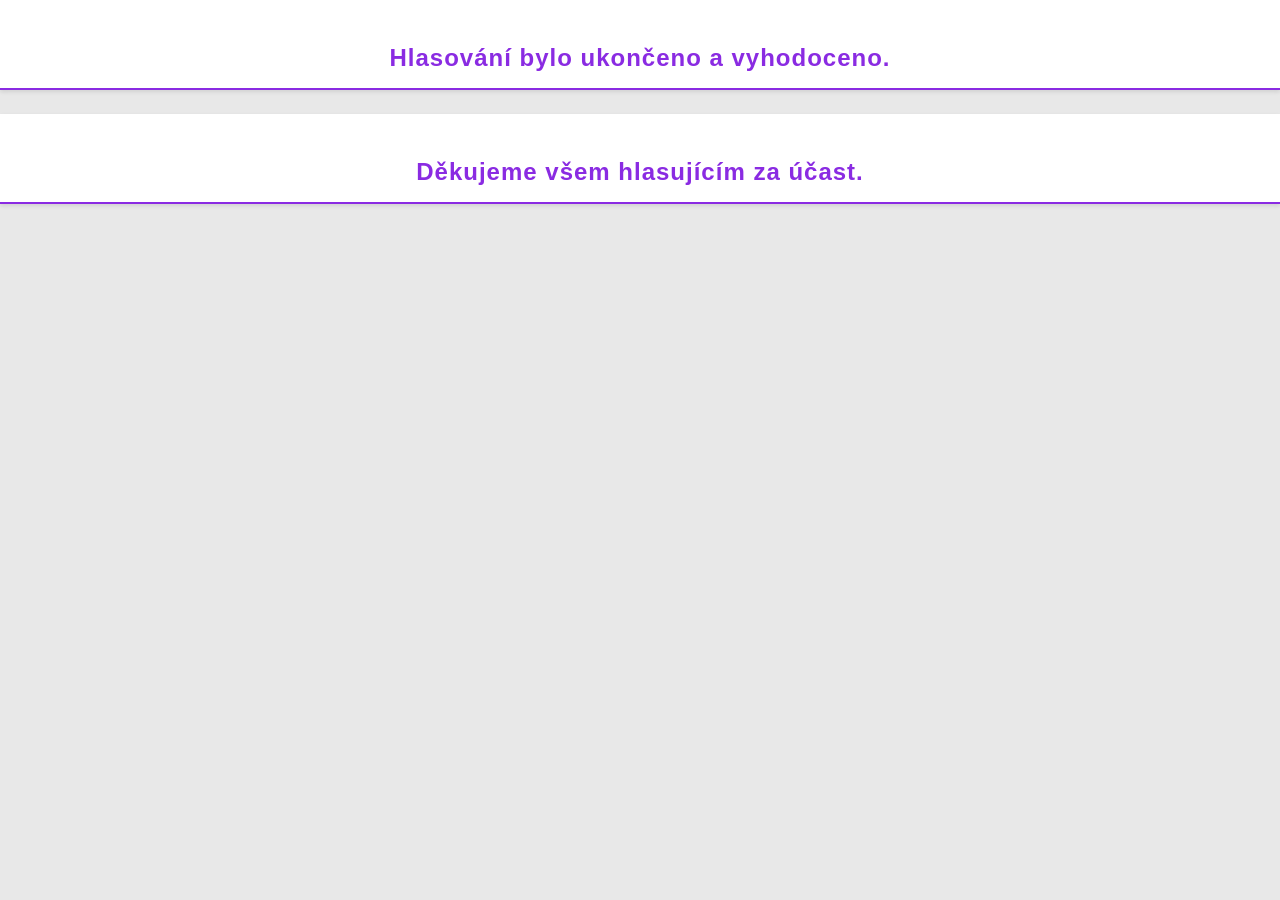
<file: hlasovani-kategorie-trener-dobrovolny.html>
<!DOCTYPE html>
<html>
<head>
    <meta charset="utf-8">
    <meta http-equiv="Content-Type" content="text/html; charset=utf-8">
    <meta name="viewport" content="width=device-width, initial-scale=1.0">
    <link rel="stylesheet" href="style.css">
</head>
<title>Kategorie Trenér dobrovolný</title>

<body>

<div id="poradi-sportovcu-6" style="display:none;"> </div>
    <h2>Pořadí Trenérů</h2>
    <form id="form-trener-dobrovolny">
        <div class="nadpis">
            <label class="info">Vyberte pořadí Trenérů (1. místo):</label>
        </div>
        <div class="nadpis">
            <label class="info">Kategorie Trenér dobrobolný</label>
        </div>
        <div class="selects-wrapper">
            <div class="select-row">
                <label for="place1">1. místo:</label>
                <select id="place1" name="place1" class="input select-sportovec" required>
                    <option value="" disabled selected>Vyberte trenéra</option>
                    <option value="TD1">Choc Tomáš (Plavecký klub Česká Lípa) - plavání (pořadí v okrese: 1)</option> 
                    <option value="TD2">Drahoňovský Aleš (TJ Turnov) - orientační běh (pořadí v okrese: 1)</option> 
                    <option value="TD3">Ptáčková Martina (Iron Fighters) - kickbox, box, grappling (pořadí v okrese: 1)</option> 
                    <option value="TD4">Šída Mirko (Badminton Liberec) - badminton (pořadí v okrese: 1)</option>
                </select>
            </div>
        </div>
        <div class="submit">
            <button id="button7" type="button">Potvrdit</button>
        </div>
</div>
<script src="style.js"></script>
</body>
</html>
</file>
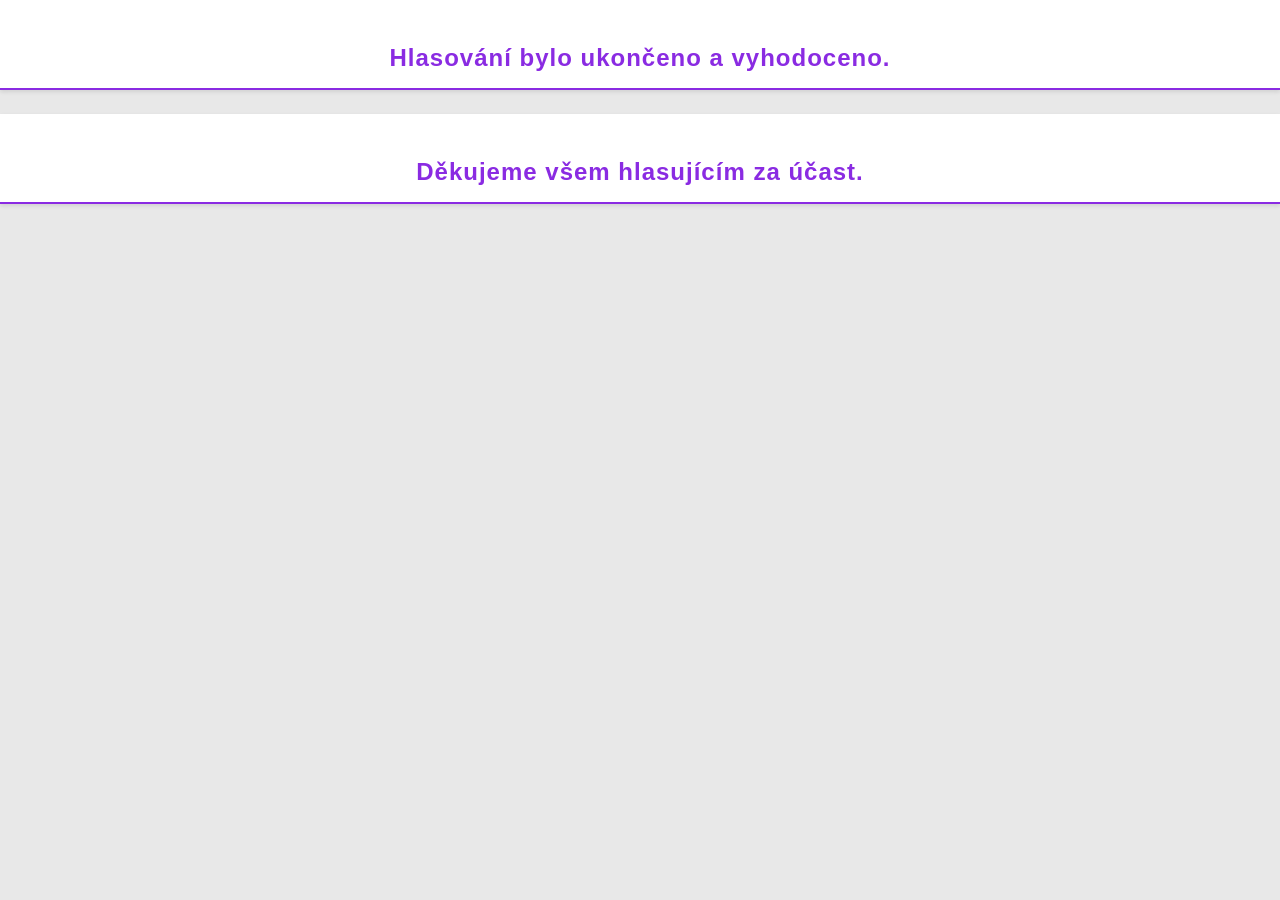
<file: hlasovani-kategorie-trener-profesional.html>
<!DOCTYPE html>
<html>
<head>
    <meta charset="utf-8">
    <meta http-equiv="Content-Type" content="text/html; charset=utf-8">
    <meta name="viewport" content="width=device-width, initial-scale=1.0">
    <link rel="stylesheet" href="style.css">
</head>
<title>Kategorie Trenér profesionál</title>

<body>

<div id="poradi-sportovcu-5" style="display:none;"> </div>
    <h2>Pořadí trenérů</h2>
    <form id="form-trener-profesional">
        <div class="nadpis">
            <label class="info">Vyberte pořadí trenérů (1. místo):</label>
        </div>
        <div class="nadpis">
            <label class="info">Kategorie Trenér profesionál</label>
        </div>
        <div class="selects-wrapper">
            <div class="select-row">
                <label for="place1">1. místo:</label>
                <select id="place1" name="place1" class="input select-sportovec" required>
                    <option value="" disabled selected>Vyberte trenéra</option>
                    <option value="TP1">Procházka Radek (Viper club Česká Lípa) - box (pořadí v okrese: 1)</option> 
                    <option value="TP2">Vojík Tomáš (KB Jilemnice) - biatlon (pořadí v okrese: 1)</option> 
                    <option value="TP3">Kozel Luboš (FK Jablonec) - fotbal (pořadí v okrese: 1)</option> 
                    <option value="TP4">Staněk Lubomír (VK Dukla Liberec) - volejbal (pořadí v okrese: 1)</option>
                </select>
            </div>
        </div>
        <div class="submit">
            <button id="button6" type="button">Potvrdit</button>
        </div>
</div>
<script src="style.js"></script>
</body>
</html>
</file>
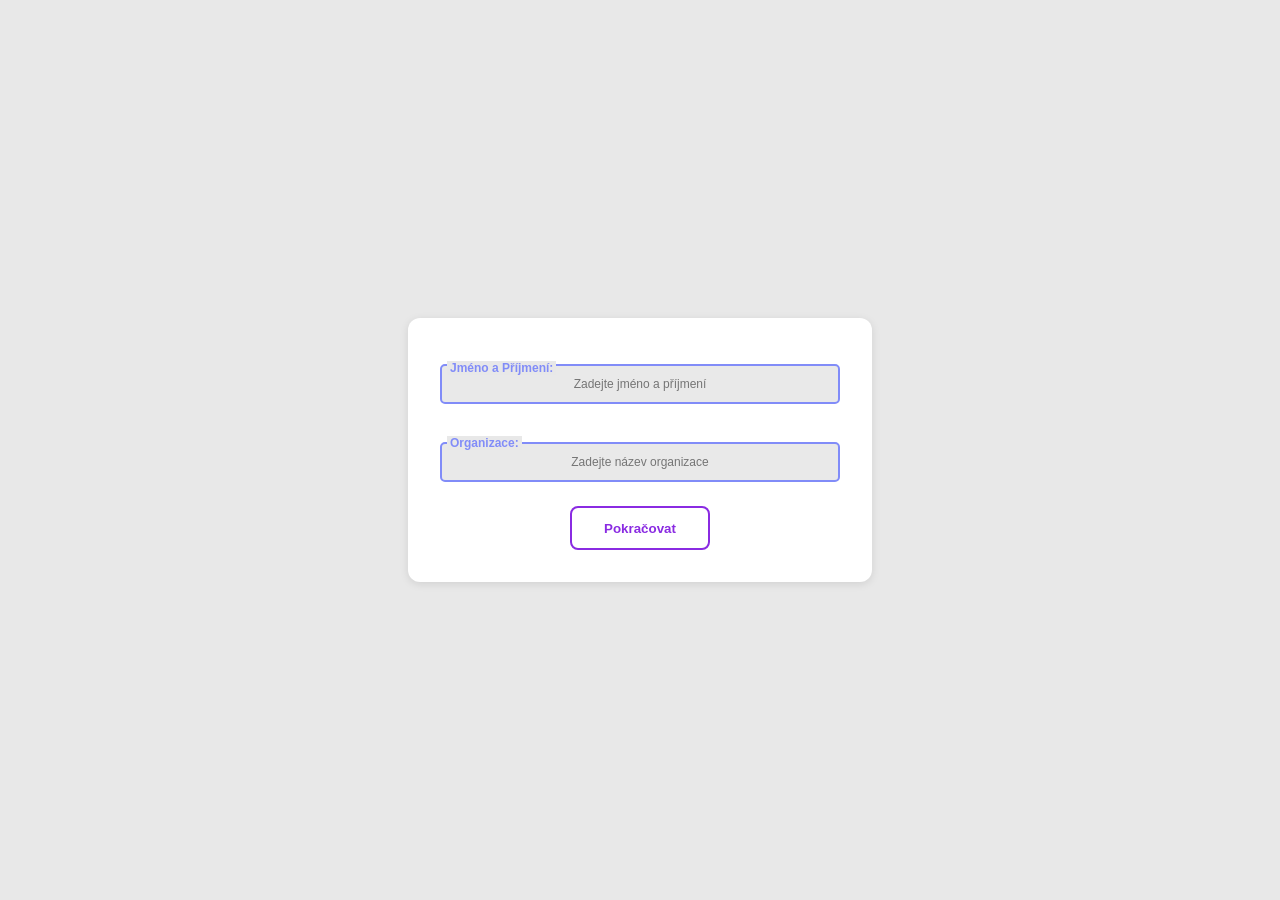
<file: index_prihlaseni.html>
<!DOCTYPE html>
<html>
<head>
    <meta charset="utf-8">
    <meta http-equiv="Content-Type" content="text/html; charset=utf-8">
    <meta name="viewport" content="width=device-width, initial-scale=1.0">
    <link rel="stylesheet" href="style.css">
</head>
<title>Hlasování o sportovci roku Libereckého kraje</title>

<body>
    <div id="prihlaseni">
        <form id="loginForm">
            <div class="name">
                <label for="nameInput" class="text">Jméno a Příjmení:</label>
                <input type="text" required class="input" id="nameInput" name="fullname" value="" placeholder="Zadejte jméno a příjmení">
            </div>
            <div class="organization">
                <label for="orgInput" class="text">Organizace:</label> 
                <input type="text" required class="input" id="orgInput" name="organization" value="" placeholder="Zadejte název organizace">
            </div>
            <div class="enter">
            <button id="button1" type="submit">Pokračovat</button>
            </div>
        </form>
    </div>
<script src="style.js"></script>
</body>
</html>
</file>
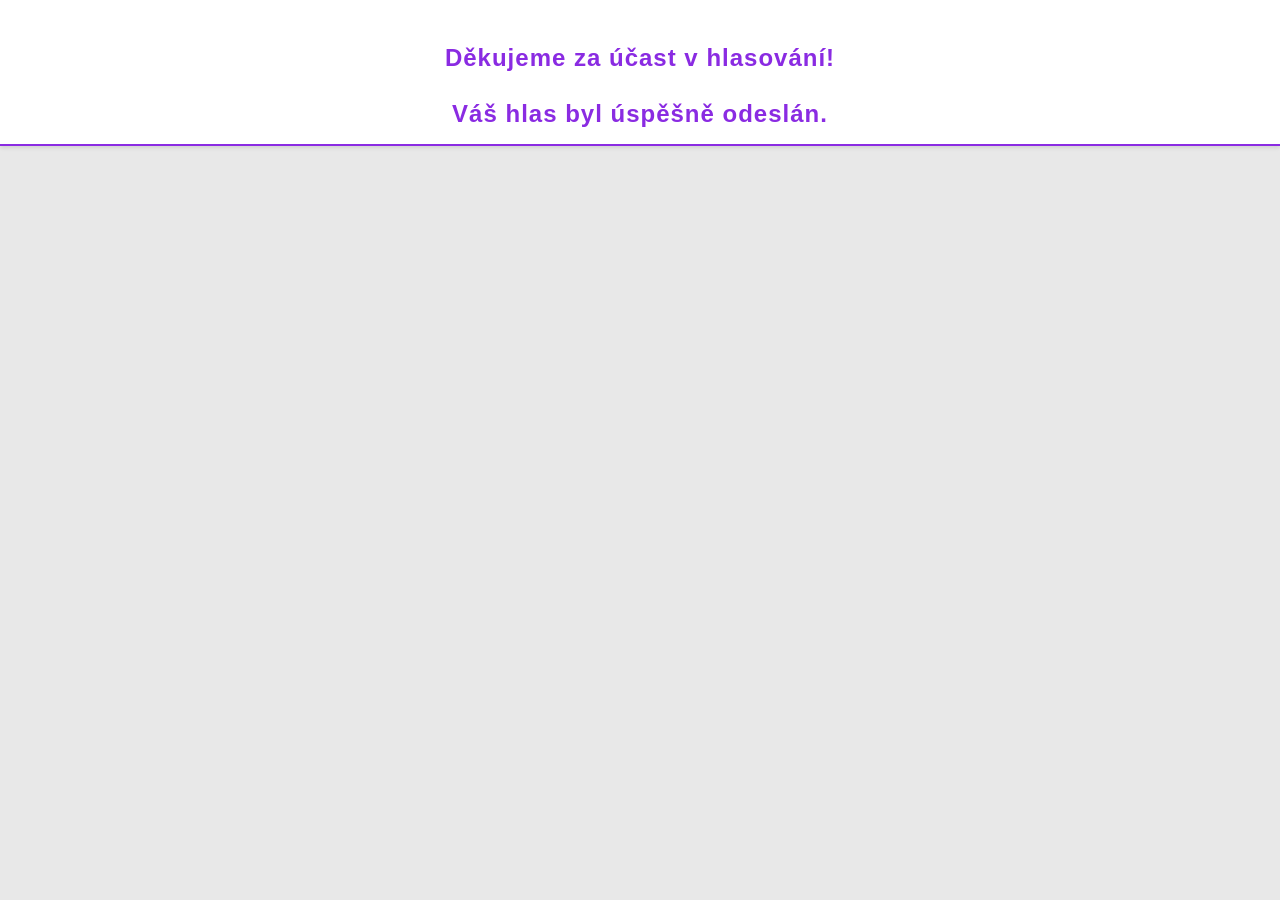
<file: podekovani.html>
<!DOCTYPE html>
<html>
<head>
    <meta charset="utf-8">
    <meta http-equiv="Content-Type" content="text/html; charset=utf-8">
    <meta name="viewport" content="width=device-width, initial-scale=1.0">
    <link rel="stylesheet" href="style.css">
</head>
<title>Děkujeme za hlasovaní</title>
<body>
    <h2><br>Děkujeme za účast v hlasování!<br>
        <br>Váš hlas byl úspěšně odeslán.</h2>
</body>
</html>
</file>
<file: style.css>
body {
    margin: 0;
    padding: 0;
    font-family: Arial, sans-serif;
    display: flex;
    flex-direction: column;
    background: #e8e8e8;
}

#prihlaseni {
    display: flex;
    justify-content: center;
    align-items: center;
    min-height: 100vh;
    width: 100%;
    padding: 1rem;
    box-sizing: border-box;
}

#loginForm {
    display: flex;
    flex-direction: column;
    gap: 1.5rem;
    width: 100%;
    max-width: 400px;
    padding: 2rem;
    background: white;
    border-radius: 0.75rem;
    box-shadow: 0 2px 8px rgba(0, 0, 0, 0.1);
}

.name {
    display: flex;
    flex-direction: column;
    width: 100%;
    position: static;
    margin: 0;
    transform: none;
    max-width: none;
  }
  
  .name label.text {
    font-size: 0.75rem;
    color: #818CF8;
    font-weight: 700;
    position: relative;
    top: 0.7rem;
    margin: 0 0 0 7px;
    padding: 0 3px;
    background: #e8e8e8;
    width: fit-content;
  }
  
.name input[type=text].input {
    padding: 11px 10px;
    font-size: 0.75rem;
    border: 2px #818CF8 solid;
    border-radius: 5px;
    background: #e9e9e9;
    text-align: center;
    width: 100%;
    box-sizing: border-box;
  }
  
  .name input[type=text].input:focus {
    outline: none;

  }

.organization {
    display: flex;
    flex-direction: column;
    width: 100%;
    position: static;
    margin: 0;
    transform: none;
    max-width: none;
  }
  
  .organization label.text {
    font-size: 0.75rem;
    color: #818CF8;
    font-weight: 700;
    position: relative;
    top: 0.5rem;
    margin: 0 0 0 7px;
    padding: 0 3px;
    background: #e8e8e8;
    width: fit-content;
  }
  
  .organization input[type=text].input {
    padding: 11px 10px;
    font-size: 0.75rem;
    border: 2px #818CF8 solid;
    border-radius: 5px;
    background: #e9e9e9;
    text-align: center;
    width: 100%;
    box-sizing: border-box;
  }
  
  .organization input[type=text].input:focus {
    outline: none;
  }



.enter {
    display: flex;
    justify-content: center; 
    align-items: center;
    flex-direction: column;
    position: static;
    width: 100%;
    max-width: none;
    margin: 0;
   }
  .enter button {
    padding: 0.8rem 2rem;
    font-weight: 700;
    background: rgb(255, 255, 255);
    color: blueviolet;
    border-radius: .5rem;
    border-bottom: 2px solid blueviolet;
    border-right: 2px solid blueviolet;
    border-top: 2px solid blueviolet;
    border-left: 2px solid blueviolet;
    transition-duration: 1s;
    transition-property: border-top, 
       border-left, 
       border-bottom,
       border-right,
       box-shadow;
  }

  .enter button:hover {
    border-top: 2px solid blueviolet;
    border-left: 2px solid blueviolet;
    border-bottom: 2px solid rgb(238, 103, 238);
    border-right: 2px solid rgb(238, 103, 238);
    box-shadow: rgba(240, 46, 170, 0.4) 5px 5px, rgba(240, 46, 170, 0.3) 10px 10px, rgba(240, 46, 170, 0.2) 10px 20px;
  }




.select-sportovec {
    border-radius: .5rem;
    border: 2px solid blueviolet;
    background: #fff;
    color: blueviolet;
    font-weight: 700;
    padding: 0.7rem 1.2rem;
    font-size: 1rem;
    transition: border-color 0.3s, box-shadow 0.3s;
    outline: none;
    margin-bottom: 0.7rem;
}

.selects-wrapper {
    display: flex;
    flex-direction: column;
    align-items: center;
    gap: 1.2rem;
    margin-bottom: 2rem;
    width: 100%;
  }
  .selects-wrapper > div {
    width: 100%;
    max-width: 350px;
    display: flex;
    flex-direction: column;
    align-items: center;
  }

.select-row {
    display: flex;
    flex-direction: column;
    align-items: flex-start;
    width: 100%;
    max-width: 350px;
    margin: 0 auto;
  }

  .select-row label {
    font-size: 1rem;
    color: blueviolet;
    font-weight: 700;
    margin-bottom: 0.3rem;
    background: none;
    padding: 0;
    position: static;
    width: 100%;
    text-align: left;
  }

  .select-row select {
    width: 100%;
    min-width: 200px;
    max-width: 350px;
    margin: 0 auto;
  }

.select-sportovec:focus {
    border-color: rgb(238, 103, 238);
    box-shadow: 0 0 10px rgba(240, 46, 170, 0.2);
}


h2 {
    text-align: center;
    color: blueviolet;
    margin-bottom: 1.5rem;
    margin-top: 0;
    font-weight: 700;
    border-bottom: 2px solid blueviolet;
    border-radius: 0;
    background: #fff;
    padding: 1rem 1.2rem;
    letter-spacing: 1px;
    position: sticky;
    top: 0;
    z-index: 100;
    box-shadow: 0 2px 4px rgba(0, 0, 0, 0.1);
}

.nadpis {
    width: 100%;
    display: flex;
    justify-content: center;
    margin-bottom: 1rem;} 

  .nadpis label.info {
    text-align: center;
    display: block;
    width: 100%;
    color: blueviolet;
    font-weight: 700;
    font-size: 1rem;
    margin: 0 auto 1rem auto;
    letter-spacing: 0.5px;
  }

.submit {
    display: flex;
    justify-content: center;
    margin-top: 2rem;
    position: static; }
    
  .submit button {
    padding: 0.7rem 1.2rem;
    font-weight: 700;
    background: rgb(255, 255, 255);
    color: blueviolet;
    border-radius: .5rem;
    border-bottom: 2px solid blueviolet;
    border-right: 2px solid blueviolet;
    border-top: 2px solid blueviolet;
    border-left: 2px solid blueviolet;
    transition-duration: 1s;
    transition-property: border-top, 
       border-left, 
       border-bottom,
       border-right,
       box-shadow;
}
    .submit button:hover {
    border-top: 2px solid blueviolet;
    border-left: 2px solid blueviolet;
    border-bottom: 2px solid rgb(238, 103, 238);
    border-right: 2px solid rgb(238, 103, 238);
    box-shadow: rgba(240, 46, 170, 0.4) 5px 5px, rgba(240, 46, 170, 0.3) 10px 10px, rgba(240, 46, 170, 0.2) 10px 20px;
}
  .submit button:focus {
    outline: none;
    box-shadow: rgba(240, 46, 170, 0.4) 5px 5px, rgba(240, 46, 170, 0.3) 10px 10px, rgba(240, 46, 170, 0.2) 10px 20px;
}

/* CSS pro formuláře na hlasovacích stránkách */
form:not(#loginForm) {
    width: 100%;
    max-width: 600px;
    padding: 1rem;
    margin: 0 auto;
    box-sizing: border-box;
}

/* ===== RESPONZIVNÍ DESIGN PRO MOBILNÍ ZAŘÍZENÍ ===== */

/* Tablety a menší obrazovky (max-width: 768px) */
@media (max-width: 768px) {
    body {
        padding: 0.5rem;
    }
    
    #loginForm {
        gap: 1rem;
        padding: 1.5rem;
        max-width: 100%;
    }
    
    .name label.text,
    .organization label.text {
        font-size: 0.7rem;
    }
    
    .name input[type=text].input,
    .organization input[type=text].input {
        font-size: 0.85rem;
        padding: 10px 8px;
    }
    
    .enter button {
        padding: 0.7rem 1.5rem;
        font-size: 0.95rem;
    }
    
    h2 {
        font-size: 1.2rem;
        padding: 0.8rem 1rem;
        margin-top: 0;
        margin-bottom: 1rem;
    }
    
    .nadpis label.info {
        font-size: 0.95rem;
        margin-bottom: 0.8rem;
    }
    
    .select-row {
        max-width: 100%;
    }
    
    .select-row label {
        font-size: 0.95rem;
    }
    
    .select-sportovec {
        font-size: 0.9rem;
        padding: 0.6rem 1rem;
        max-width: 100%;
    }
    
    .selects-wrapper > div {
        max-width: 100%;
    }
    
    .summary-list {
        font-size: 0.95rem;
        padding-left: 1rem;
    }
}

/* Mobily - malé (max-width: 480px) */
@media (max-width: 480px) {
    body {
        padding: 0.5rem;
        min-height: auto;
    }
    
    #prihlaseni {
        padding: 0.5rem;
    }
    
    #loginForm {
        gap: 0.8rem;
        padding: 1rem;
        max-width: 100%;
        border-radius: 0.5rem;
    }
    
    .name,
    .organization {
        width: 100%;
    }
    
    .name label.text,
    .organization label.text {
        font-size: 0.65rem;
    }
    
    .name input[type=text].input,
    .organization input[type=text].input {
        font-size: 16px;
        padding: 10px 8px;
        width: 100%;
    }
    
    .enter {
        width: 100%;
        margin-top: 0.5rem;
    }
    
    .enter button {
        padding: 0.6rem 1.2rem;
        font-size: 0.9rem;
        width: 100%;
        max-width: 300px;
    }
    
    h2 {
        font-size: 1rem;
        padding: 0.7rem 0.8rem;
        margin-top: 0;
        margin-bottom: 0.8rem;
        letter-spacing: 0.5px;
    }
    
    .nadpis {
        margin-bottom: 0.8rem;
    }
    
    .nadpis label.info {
        font-size: 0.9rem;
        margin-bottom: 0.6rem;
    }
    
    .select-row {
        max-width: 100%;
        width: 100%;
    }
    
    .select-row label {
        font-size: 0.9rem;
        margin-bottom: 0.3rem;
    }
    
    .select-sportovec {
        font-size: 0.85rem;
        padding: 0.5rem 0.8rem;
        margin-bottom: 0.6rem;
        width: 100%;
    }
    
    .selects-wrapper {
        gap: 1rem;
        margin-bottom: 1.5rem;
    }
    
    .selects-wrapper > div {
        max-width: 100%;
        width: 100%;
    }
    
    .submit {
        margin-top: 1.5rem;
    }
    
    .submit button {
        padding: 0.6rem 1.2rem;
        font-size: 0.9rem;
        width: 100%;
        max-width: 300px;
    }
    
    .summary-row {
        margin-top: 1.5rem;
    }
    
    .summary-list {
        font-size: 0.9rem;
        padding-left: 1rem;
        margin: 0.5rem auto 1rem auto;
    }
}
.submit {
    display: flex;
    justify-content: center;
    margin-top: 2rem;
    position: static; }
    
.submit button {
    padding: 0.7rem 1.2rem;
    font-weight: 700;
    background: rgb(255, 255, 255);
    color: blueviolet;
    border-radius: .5rem;
    border-bottom: 2px solid blueviolet;
    border-right: 2px solid blueviolet;
    border-top: 2px solid blueviolet;
    border-left: 2px solid blueviolet;
    transition-duration: 1s;
    transition-property: border-top, 
       border-left, 
       border-bottom,
       border-right,
       box-shadow;
}
.submit button:hover {
    border-top: 2px solid blueviolet;
    border-left: 2px solid blueviolet;
    border-bottom: 2px solid rgb(238, 103, 238);
    border-right: 2px solid rgb(238, 103, 238);
    box-shadow: rgba(240, 46, 170, 0.4) 5px 5px, rgba(240, 46, 170, 0.3) 10px 10px, rgba(240, 46, 170, 0.2) 10px 20px;
}
.submit button:focus {
    outline: none;
    box-shadow: rgba(240, 46, 170, 0.4) 5px 5px, rgba(240, 46, 170, 0.3) 10px 10px, rgba(240, 46, 170, 0.2) 10px 20px;
}
</file>
